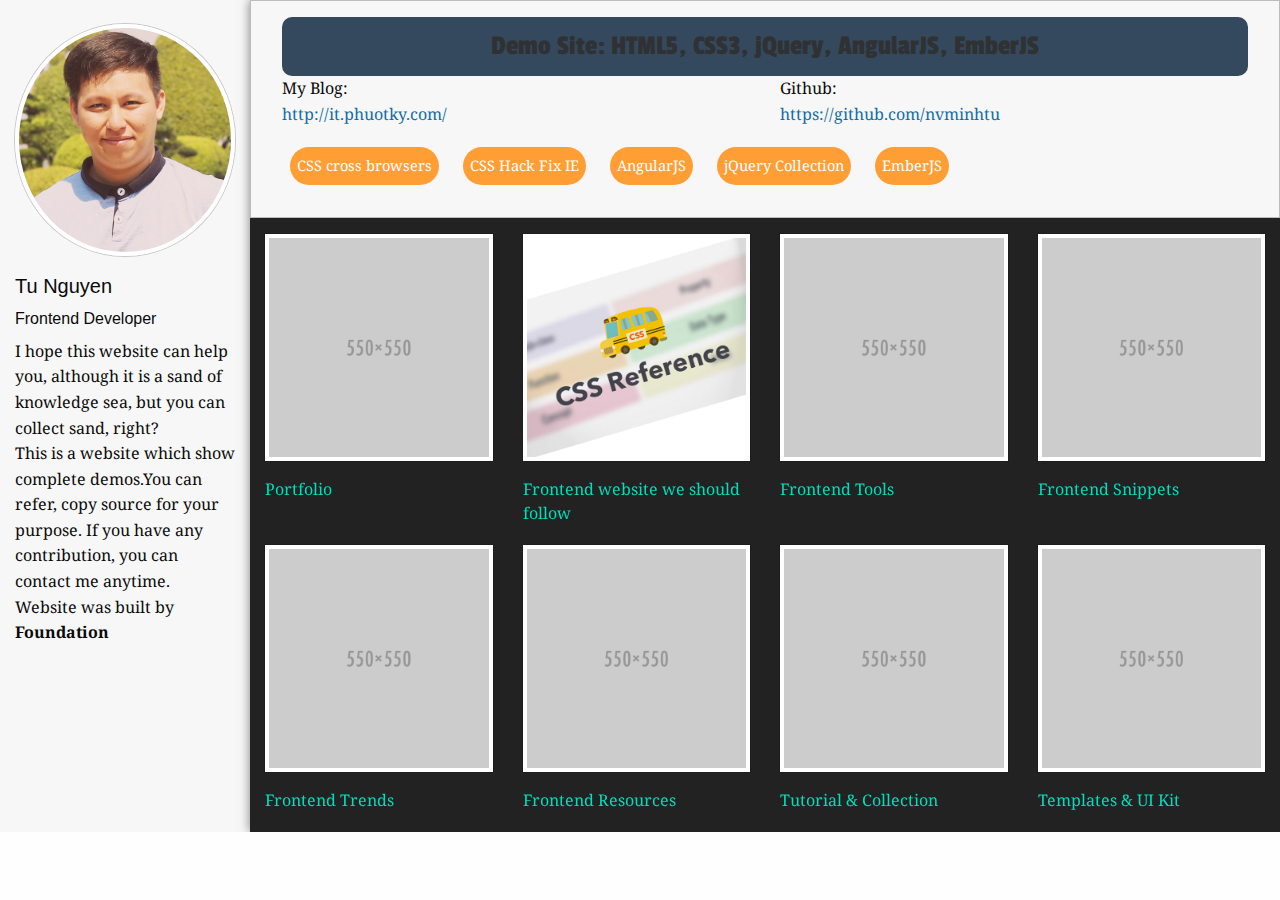
<file: index.html>
<!doctype html>
<html class="no-js" lang="en">
<head>
  <meta charset="utf-8"/>
  <meta name="viewport" content="width=device-width, initial-scale=1.0"/>
  <title>Website Demo HTML5, CSS3, jQuery, AngularJS | Tu Nguyen</title>
  <link rel="stylesheet" href="css/foundation.min.css">
  <link rel="stylesheet" href="css/style.css">
  <link href='https://fonts.googleapis.com/css?family=Passion+One' rel='stylesheet' type='text/css'>
  <link href='https://fonts.googleapis.com/css?family=Droid+Serif' rel='stylesheet' type='text/css'>
</head>
<body>
  <div class="off-canvas-wrapper">
    <div class="off-canvas-wrapper-inner" data-off-canvas-wrapper>
      <div class="off-canvas position-left reveal-for-large" id="my-info" data-off-canvas data-position="left">
        <div class="row column">
          <br>
          <img class="thumbnail" src="img/avatar-ao.png" height="582" width="550">
          <h5>Tu Nguyen</h5>
          <h6>Frontend Developer</h6>
          <p>I hope this website can help you, although it is a sand of knowledge sea, but you can collect sand, right?<br></p>
          <p>
            This is a website which show complete demos.You can refer, copy source for your purpose. If you have any contribution, you can contact me anytime. 
          </p>
          <p>Website was built by <strong>Foundation</strong></p>
          <!-- <p>My Name is Tu Nguyen. A guy loves mobile and website development.<br>
          I believe that with everyday practice will bring you go to a new level. <br><br>
          All in all I love UI/UX and website programming and it shows my works.</p> -->
          
        </div>
      </div>
      <div class="off-canvas-content" data-off-canvas-content>
        <div class="title-bar hide-for-large">
          <div class="title-bar-left">
            <button class="menu-icon" type="button" data-open="my-info"></button>
            <span class="title-bar-title">Tu Nguyen</span>
          </div>
        </div>
        <div class="callout primary">
          <div class="row column">
            <h1>Demo Site: HTML5, CSS3, jQuery, AngularJS, EmberJS</h1>
            <div class="row small-up-2 medium-up-2 large-up-2">
              <div class="column">
                <p><span>My Blog:</span><a href="http://it.phuotky.com/">http://it.phuotky.com/</a></p>
              </div>
              <div class="column">
                <p><span>Github:</span><a href="https://github.com/nvminhtu">https://github.com/nvminhtu</a></p>
              </div>
            </div>
            <div class="row small-up-1 medium-up-1 large-up-1">
              <div class="column">
                <ul class="tags-list">
                  <li><a href="/cross-browsers/">CSS cross browsers</a></li>
                  <li><a href="/css-hack-fix-ie/">CSS Hack Fix IE</a></li>
                  <li><a href="/angularjs/">AngularJS</a></li>
                  <li><a href="/jquery-collection/">jQuery Collection</a></li>
                  <li><a href="/emberjs/">EmberJS</a></li>
                </ul>
              </div>
            </div>
          </div>
        </div>
        <div class="row small-up-2 medium-up-3 large-up-4">
          <div class="column">
            <a href="#">
              <img class="thumbnail" src="img/img-demo-text.png">
              <span class="pjname">Portfolio</span>
            </a>
          </div>
          <div class="column">
            <a href="blog/frontend-website-follow.html">
              <img class="thumbnail" src="img/img-css_references.jpg">
              <span class="pjname">Frontend website we should follow</span>
            </a>
          </div>
          <div class="column">
            <a href="#">
              <img class="thumbnail" src="img/img-demo-text.png">
              <span class="pjname">Frontend Tools</span>
            </a>
          </div>
          <div class="column">
            <a href="#">
              <img class="thumbnail" src="img/img-demo-text.png">
              <span class="pjname">Frontend Snippets</span>
            </a>
          </div>
          <div class="column">
            <a href="#">
              <img class="thumbnail" src="img/img-demo-text.png">
              <span class="pjname">Frontend Trends</span>
            </a>
          </div>
          <div class="column">
            <a href="#">
              <img class="thumbnail" src="img/img-demo-text.png">
              <span class="pjname">Frontend Resources</span>
            </a>
          </div>
          <div class="column">
            <a href="#">
              <img class="thumbnail" src="img/img-demo-text.png">
              <span class="pjname">Tutorial &amp; Collection</span>
            </a>
          </div>
          <div class="column">
            <a href="#">
              <img class="thumbnail" src="img/img-demo-text.png">
              <span class="pjname">Templates &amp; UI Kit</span>
            </a>
          </div>
        </div>

      </div>
    </div>
    <script src="https://code.jquery.com/jquery-2.1.4.min.js"></script>
    <script src="http://dhbhdrzi4tiry.cloudfront.net/cdn/sites/foundation.js"></script>
    <script>
      $(document).foundation();
    </script>
  </body>
  </html>
</file>
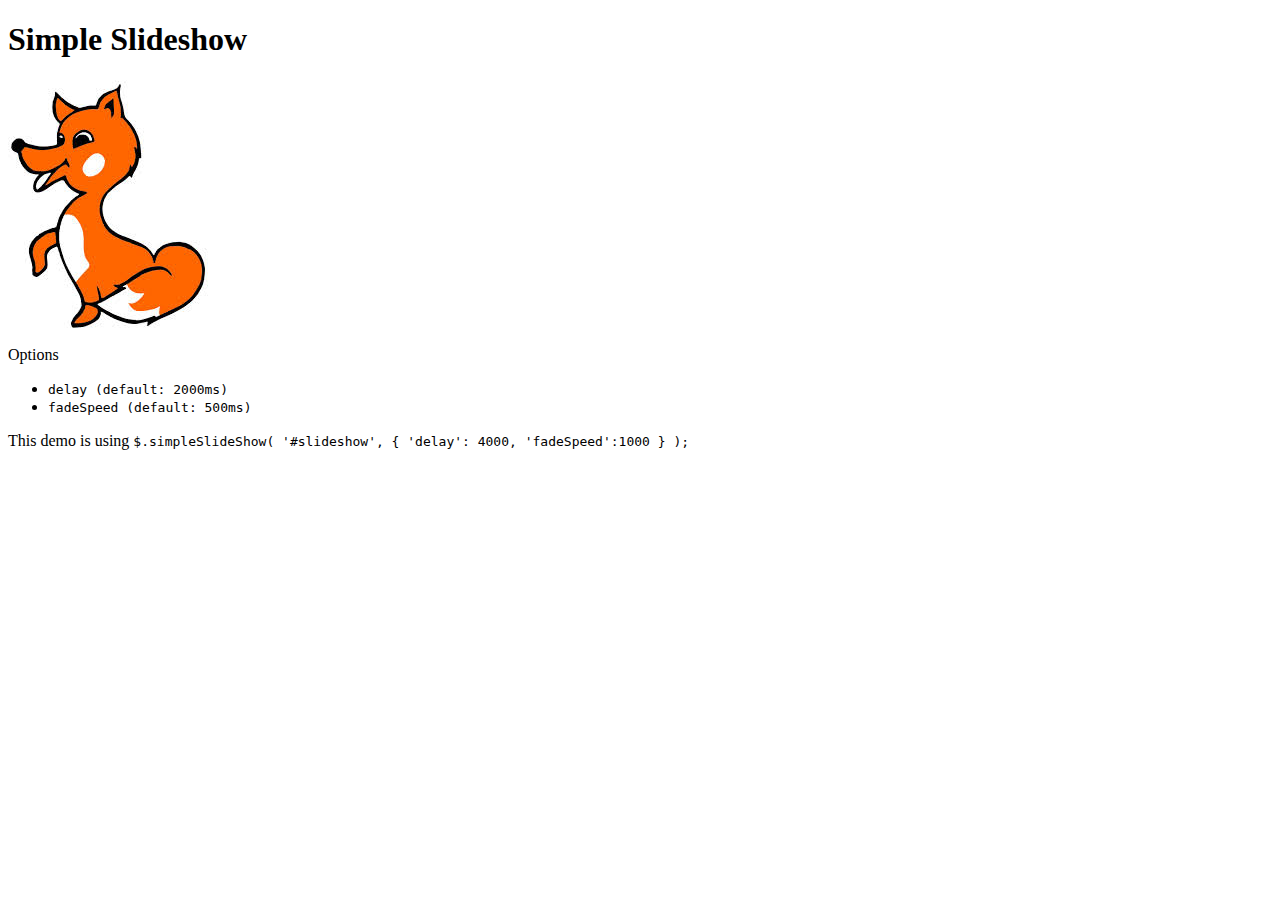
<file: 02-simple-slideshow/index.html>
<!DOCTYPE html>
<html lang="en">
<head>
	<meta charset="UTF-8">
	<title>jQuery Simple Slideshow plugin</title>
	<link rel="stylesheet" href="css/style.css">
</head>
<body>
	<h1>Simple Slideshow</h1>
	<div id="slideshow">
		<img src="img/img-slide-fox.jpg" height="252" width="200" alt="">
		<img src="img/img-slide-grafle.jpg" height="200" width="200" alt="">
		<img src="img/img-slide_elephant.gif" height="200" width="200" alt="">
		<img src="img/img-slide_cow.gif" height="200" width="200" alt="">
	<!-- /#slideshow --></div>
	<p>Options</p>
	<ul>
		<li>
			<code>delay (default: 2000ms)</code>
		</li>
		<li>
			<code>fadeSpeed (default: 500ms)</code>
		</li>
	</ul>
	<p>
		This demo is using
		<code>
			$.simpleSlideShow(
	  			'#slideshow', 
	  			{
	  				'delay': 4000,
	  				'fadeSpeed':1000
	  			}
	  		);	
		</code>
	</p>
	<script src="http://ajax.googleapis.com/ajax/libs/jquery/1.10.2/jquery.min.js"></script>
  	<script src="js/jquery.simpleSlideshow.js" type="text/javascript"></script>
  	<script type="text/javascript">
  		//$.simpleSlideShow('#slideshow');
  		$.simpleSlideShow(
  			'#slideshow', 
  			{
  				'delay': 4000,
  				'fadeSpeed':1000
  			}
  		);
  	</script>
</body>
</html>
</file>
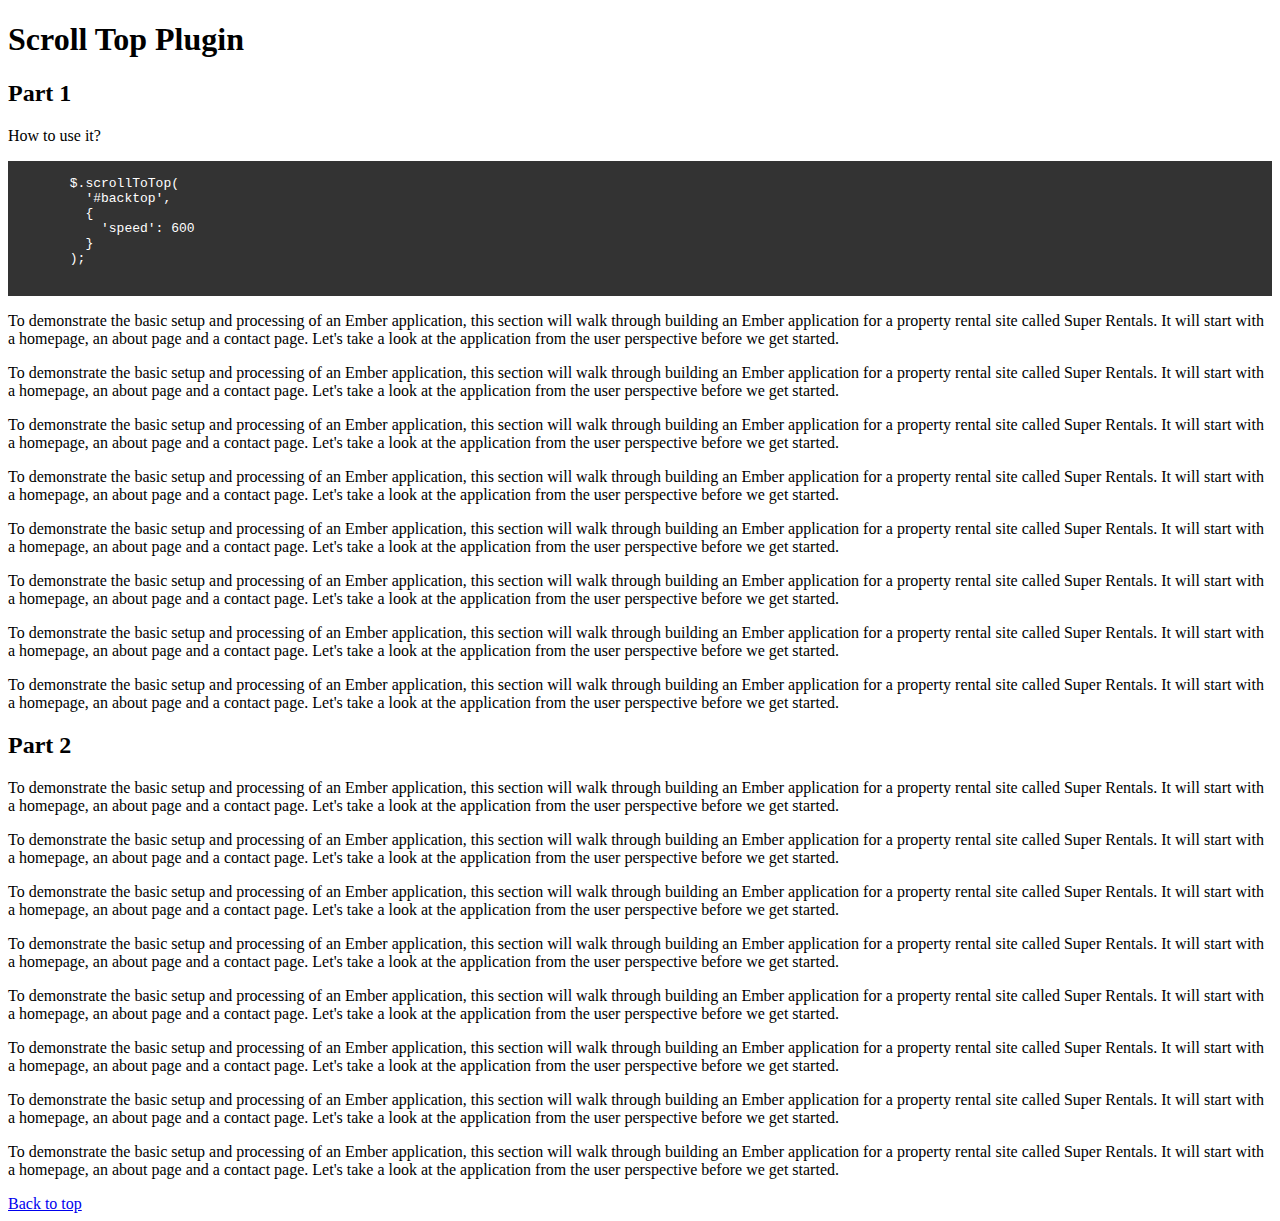
<file: 03-scroll-top/index.html>
<!DOCTYPE html>
<html lang="en">
<head>
	<meta charset="UTF-8">
	<title>jQuery Simple Slideshow plugin</title>
	<link rel="stylesheet" href="css/style.css">
  <link rel="stylesheet" href="../highlighter/dessert.css" />
</head>
<body>
	<h1>Scroll Top Plugin</h1>
  <h2>Part 1</h2>
  <p>How to use it?</p>
  <pre class="prettyprint">
      $.scrollToTop(
        '#backtop', 
        {
          'speed': 600
        }
      );
  </pre>
	<p>To demonstrate the basic setup and processing of an Ember application, this section will walk through building an Ember application for a property rental site called Super Rentals. It will start with a homepage, an about page and a contact page. Let's take a look at the application from the user perspective before we get started.</p>
  <p>To demonstrate the basic setup and processing of an Ember application, this section will walk through building an Ember application for a property rental site called Super Rentals. It will start with a homepage, an about page and a contact page. Let's take a look at the application from the user perspective before we get started.</p>
  <p>To demonstrate the basic setup and processing of an Ember application, this section will walk through building an Ember application for a property rental site called Super Rentals. It will start with a homepage, an about page and a contact page. Let's take a look at the application from the user perspective before we get started.</p>
  <p>To demonstrate the basic setup and processing of an Ember application, this section will walk through building an Ember application for a property rental site called Super Rentals. It will start with a homepage, an about page and a contact page. Let's take a look at the application from the user perspective before we get started.</p>
  <p>To demonstrate the basic setup and processing of an Ember application, this section will walk through building an Ember application for a property rental site called Super Rentals. It will start with a homepage, an about page and a contact page. Let's take a look at the application from the user perspective before we get started.</p>
  <p>To demonstrate the basic setup and processing of an Ember application, this section will walk through building an Ember application for a property rental site called Super Rentals. It will start with a homepage, an about page and a contact page. Let's take a look at the application from the user perspective before we get started.</p>
  <p>To demonstrate the basic setup and processing of an Ember application, this section will walk through building an Ember application for a property rental site called Super Rentals. It will start with a homepage, an about page and a contact page. Let's take a look at the application from the user perspective before we get started.</p>
  <p>To demonstrate the basic setup and processing of an Ember application, this section will walk through building an Ember application for a property rental site called Super Rentals. It will start with a homepage, an about page and a contact page. Let's take a look at the application from the user perspective before we get started.</p>
  <h2>Part 2</h2>
  <p>To demonstrate the basic setup and processing of an Ember application, this section will walk through building an Ember application for a property rental site called Super Rentals. It will start with a homepage, an about page and a contact page. Let's take a look at the application from the user perspective before we get started.</p>
  <p>To demonstrate the basic setup and processing of an Ember application, this section will walk through building an Ember application for a property rental site called Super Rentals. It will start with a homepage, an about page and a contact page. Let's take a look at the application from the user perspective before we get started.</p>
  <p>To demonstrate the basic setup and processing of an Ember application, this section will walk through building an Ember application for a property rental site called Super Rentals. It will start with a homepage, an about page and a contact page. Let's take a look at the application from the user perspective before we get started.</p>
  <p>To demonstrate the basic setup and processing of an Ember application, this section will walk through building an Ember application for a property rental site called Super Rentals. It will start with a homepage, an about page and a contact page. Let's take a look at the application from the user perspective before we get started.</p>
  <p>To demonstrate the basic setup and processing of an Ember application, this section will walk through building an Ember application for a property rental site called Super Rentals. It will start with a homepage, an about page and a contact page. Let's take a look at the application from the user perspective before we get started.</p>
  <p>To demonstrate the basic setup and processing of an Ember application, this section will walk through building an Ember application for a property rental site called Super Rentals. It will start with a homepage, an about page and a contact page. Let's take a look at the application from the user perspective before we get started.</p>
  <p>To demonstrate the basic setup and processing of an Ember application, this section will walk through building an Ember application for a property rental site called Super Rentals. It will start with a homepage, an about page and a contact page. Let's take a look at the application from the user perspective before we get started.</p>
  <p>To demonstrate the basic setup and processing of an Ember application, this section will walk through building an Ember application for a property rental site called Super Rentals. It will start with a homepage, an about page and a contact page. Let's take a look at the application from the user perspective before we get started.</p>
  <a href="#" id="backtop">Back to top</a>
	<script src="http://ajax.googleapis.com/ajax/libs/jquery/1.10.2/jquery.min.js"></script>
  <script src="js/jquery.scrollTop.js" type="text/javascript"></script>
  <script type="text/javascript">
      //$.scrollToTop('#backtop');
  		$.scrollToTop(
  			'#backtop', 
  			{
  				'speed': 600
  			}
  		);
  </script>
  <script src="../highlighter/prettify.js"></script>
</body>
</html>
</file>
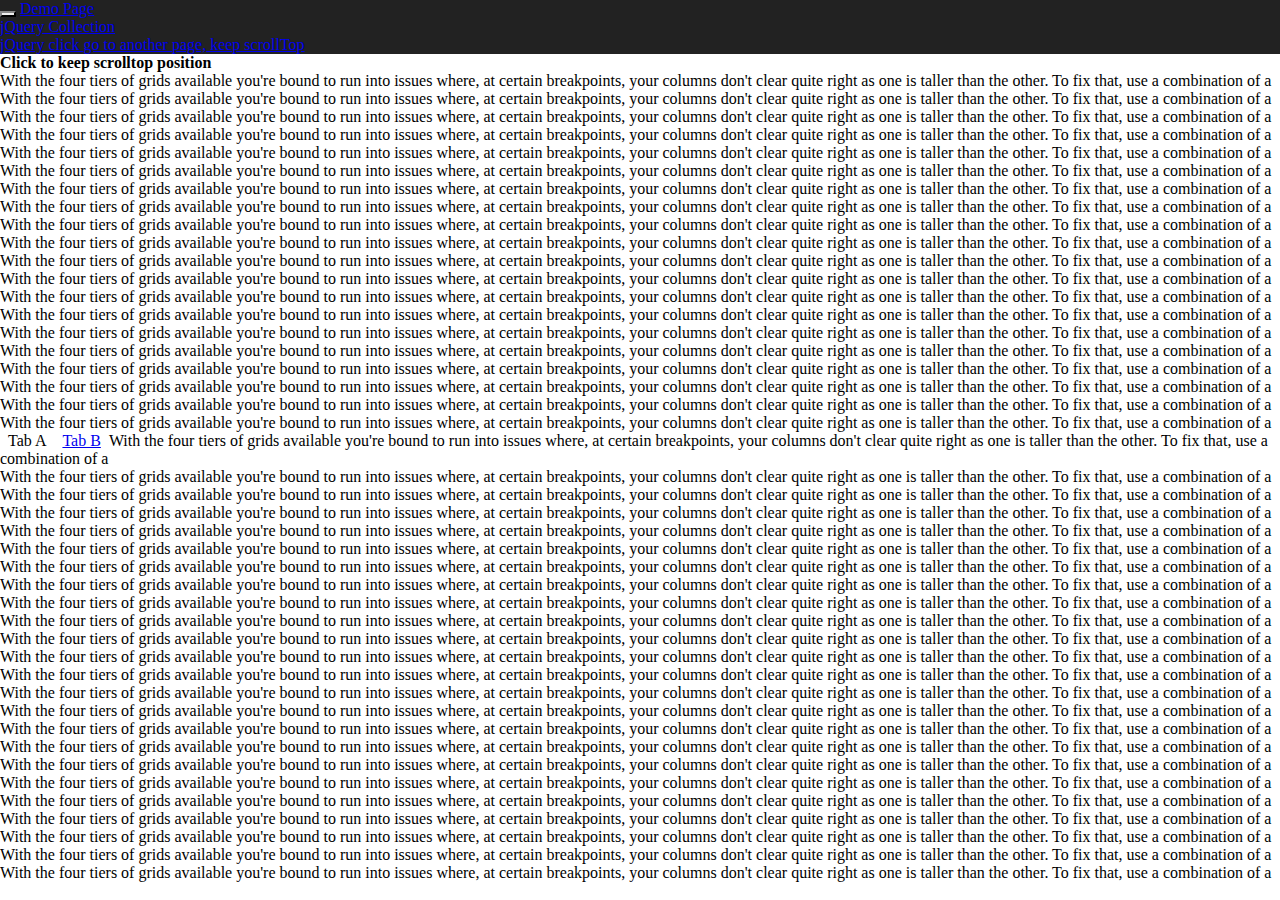
<file: 08-click-keep-scrolltop/index.html>
<!DOCTYPE html>
<html lang="en">
<head>
	<meta charset="UTF-8">
	<title>jQuery Fixed top Menu</title>
  <link rel="stylesheet" href="../highlighter/dessert.css" />
  <!-- Optional theme -->
  <!-- Latest compiled and minified CSS -->
  <link rel="stylesheet" href="https://maxcdn.bootstrapcdn.com/bootstrap/3.3.6/css/bootstrap.min.css" integrity="sha384-1q8mTJOASx8j1Au+a5WDVnPi2lkFfwwEAa8hDDdjZlpLegxhjVME1fgjWPGmkzs7" crossorigin="anonymous">
 
  <link rel="stylesheet" href="css/style.css">
</head>
<body>
  <nav class="navbar navbar-inverse">
    <div class="container-fluid">
      <div class="navbar-header">
        <button type="button" class="navbar-toggle" data-toggle="collapse" data-target="#myNavbar">
          <span class="icon-bar"></span>
          <span class="icon-bar"></span>
          <span class="icon-bar"></span>                        
        </button>
        <a class="navbar-brand" href="#">Demo Page</a>
      </div>
      <div class="collapse navbar-collapse" id="myNavbar">
        <ul class="nav navbar-nav">
          <li><a href="/jquery-collection/">jQuery Collection</a></li>
          <li class="active"><a href="/jquery-collection/08-click-keep-scrolltop/index.html">jQuery click go to another page, keep scrollTop</a></li>
        </ul>
      </div>
    </div>
  <!-- /.navbar navbar-inverse --></nav>

  <div class="jumbotron">
    <div class="container text-center">
      <h1>Click to keep scrolltop position</h1>
    </div>
  </div>
  
  <div class="container-fluid">
    <div class="row">
      <div class="col-xs-12 col-md-12 col-sm-12">
        <div class="cookguide">
          <p>With the four tiers of grids available you're bound to run into issues where, at certain breakpoints, your columns don't clear quite right as one is taller than the other. To fix that, use a combination of a</p>
          <p>With the four tiers of grids available you're bound to run into issues where, at certain breakpoints, your columns don't clear quite right as one is taller than the other. To fix that, use a combination of a</p>
          <p>With the four tiers of grids available you're bound to run into issues where, at certain breakpoints, your columns don't clear quite right as one is taller than the other. To fix that, use a combination of a</p>
          <p>With the four tiers of grids available you're bound to run into issues where, at certain breakpoints, your columns don't clear quite right as one is taller than the other. To fix that, use a combination of a</p>
          <p>With the four tiers of grids available you're bound to run into issues where, at certain breakpoints, your columns don't clear quite right as one is taller than the other. To fix that, use a combination of a</p>
          <p>With the four tiers of grids available you're bound to run into issues where, at certain breakpoints, your columns don't clear quite right as one is taller than the other. To fix that, use a combination of a</p>
          <p>With the four tiers of grids available you're bound to run into issues where, at certain breakpoints, your columns don't clear quite right as one is taller than the other. To fix that, use a combination of a</p>
          <p>With the four tiers of grids available you're bound to run into issues where, at certain breakpoints, your columns don't clear quite right as one is taller than the other. To fix that, use a combination of a</p>
          <p>With the four tiers of grids available you're bound to run into issues where, at certain breakpoints, your columns don't clear quite right as one is taller than the other. To fix that, use a combination of a</p>
          <p>With the four tiers of grids available you're bound to run into issues where, at certain breakpoints, your columns don't clear quite right as one is taller than the other. To fix that, use a combination of a</p>
          <p>With the four tiers of grids available you're bound to run into issues where, at certain breakpoints, your columns don't clear quite right as one is taller than the other. To fix that, use a combination of a</p>
          <p>With the four tiers of grids available you're bound to run into issues where, at certain breakpoints, your columns don't clear quite right as one is taller than the other. To fix that, use a combination of a</p>
          <p>With the four tiers of grids available you're bound to run into issues where, at certain breakpoints, your columns don't clear quite right as one is taller than the other. To fix that, use a combination of a</p>
          <p>With the four tiers of grids available you're bound to run into issues where, at certain breakpoints, your columns don't clear quite right as one is taller than the other. To fix that, use a combination of a</p>
          <p>With the four tiers of grids available you're bound to run into issues where, at certain breakpoints, your columns don't clear quite right as one is taller than the other. To fix that, use a combination of a</p>
          <p>With the four tiers of grids available you're bound to run into issues where, at certain breakpoints, your columns don't clear quite right as one is taller than the other. To fix that, use a combination of a</p>
          <p>With the four tiers of grids available you're bound to run into issues where, at certain breakpoints, your columns don't clear quite right as one is taller than the other. To fix that, use a combination of a</p>
          <p>With the four tiers of grids available you're bound to run into issues where, at certain breakpoints, your columns don't clear quite right as one is taller than the other. To fix that, use a combination of a</p>
          <p>With the four tiers of grids available you're bound to run into issues where, at certain breakpoints, your columns don't clear quite right as one is taller than the other. To fix that, use a combination of a</p>
          <p>With the four tiers of grids available you're bound to run into issues where, at certain breakpoints, your columns don't clear quite right as one is taller than the other. To fix that, use a combination of a</p>
        <!-- /.cookguide --></div>
        <ul class="cooktab" id="tabs">
          <li><span class="btn btn btn-primary">Tab A</span></li>
          <li><a class="btn btn btn-primary" href="index2.html" role="button">Tab B</a></li>
        </ul>
      </div>
      <div class="col-xs-12 col-md-12 col-sm-12">
        <div class="cookguide">
          <p>With the four tiers of grids available you're bound to run into issues where, at certain breakpoints, your columns don't clear quite right as one is taller than the other. To fix that, use a combination of a</p>
          <p>With the four tiers of grids available you're bound to run into issues where, at certain breakpoints, your columns don't clear quite right as one is taller than the other. To fix that, use a combination of a</p>
          <p>With the four tiers of grids available you're bound to run into issues where, at certain breakpoints, your columns don't clear quite right as one is taller than the other. To fix that, use a combination of a</p>
          <p>With the four tiers of grids available you're bound to run into issues where, at certain breakpoints, your columns don't clear quite right as one is taller than the other. To fix that, use a combination of a</p>
          <p>With the four tiers of grids available you're bound to run into issues where, at certain breakpoints, your columns don't clear quite right as one is taller than the other. To fix that, use a combination of a</p>
          <p>With the four tiers of grids available you're bound to run into issues where, at certain breakpoints, your columns don't clear quite right as one is taller than the other. To fix that, use a combination of a</p>
          <p>With the four tiers of grids available you're bound to run into issues where, at certain breakpoints, your columns don't clear quite right as one is taller than the other. To fix that, use a combination of a</p>
          <p>With the four tiers of grids available you're bound to run into issues where, at certain breakpoints, your columns don't clear quite right as one is taller than the other. To fix that, use a combination of a</p>
          <p>With the four tiers of grids available you're bound to run into issues where, at certain breakpoints, your columns don't clear quite right as one is taller than the other. To fix that, use a combination of a</p>
          <p>With the four tiers of grids available you're bound to run into issues where, at certain breakpoints, your columns don't clear quite right as one is taller than the other. To fix that, use a combination of a</p>
          <p>With the four tiers of grids available you're bound to run into issues where, at certain breakpoints, your columns don't clear quite right as one is taller than the other. To fix that, use a combination of a</p>
          <p>With the four tiers of grids available you're bound to run into issues where, at certain breakpoints, your columns don't clear quite right as one is taller than the other. To fix that, use a combination of a</p>
          <p>With the four tiers of grids available you're bound to run into issues where, at certain breakpoints, your columns don't clear quite right as one is taller than the other. To fix that, use a combination of a</p>
          <p>With the four tiers of grids available you're bound to run into issues where, at certain breakpoints, your columns don't clear quite right as one is taller than the other. To fix that, use a combination of a</p>
          <p>With the four tiers of grids available you're bound to run into issues where, at certain breakpoints, your columns don't clear quite right as one is taller than the other. To fix that, use a combination of a</p>
          <p>With the four tiers of grids available you're bound to run into issues where, at certain breakpoints, your columns don't clear quite right as one is taller than the other. To fix that, use a combination of a</p>
          <p>With the four tiers of grids available you're bound to run into issues where, at certain breakpoints, your columns don't clear quite right as one is taller than the other. To fix that, use a combination of a</p>
          <p>With the four tiers of grids available you're bound to run into issues where, at certain breakpoints, your columns don't clear quite right as one is taller than the other. To fix that, use a combination of a</p>
          <p>With the four tiers of grids available you're bound to run into issues where, at certain breakpoints, your columns don't clear quite right as one is taller than the other. To fix that, use a combination of a</p>
          <p>With the four tiers of grids available you're bound to run into issues where, at certain breakpoints, your columns don't clear quite right as one is taller than the other. To fix that, use a combination of a</p>
        <!-- /.cookguide --></div>
         <p>With the four tiers of grids available you're bound to run into issues where, at certain breakpoints, your columns don't clear quite right as one is taller than the other. To fix that, use a combination of a</p>
          <p>With the four tiers of grids available you're bound to run into issues where, at certain breakpoints, your columns don't clear quite right as one is taller than the other. To fix that, use a combination of a</p>
          <p>With the four tiers of grids available you're bound to run into issues where, at certain breakpoints, your columns don't clear quite right as one is taller than the other. To fix that, use a combination of a</p>
          <p>With the four tiers of grids available you're bound to run into issues where, at certain breakpoints, your columns don't clear quite right as one is taller than the other. To fix that, use a combination of a</p>
      </div>
      <!-- /.row --></div>
  <!-- /.container-flui --></div>

  <script src="http://ajax.googleapis.com/ajax/libs/jquery/1.10.2/jquery.min.js"></script>
  <!-- Latest compiled and minified JavaScript -->
  <script src="https://maxcdn.bootstrapcdn.com/bootstrap/3.3.6/js/bootstrap.min.js" integrity="sha384-0mSbJDEHialfmuBBQP6A4Qrprq5OVfW37PRR3j5ELqxss1yVqOtnepnHVP9aJ7xS" crossorigin="anonymous"></script>
  <script src="js/scroll-sneak.js" type="text/javascript"></script>
  <script src="js/jquery.keepScrollTop.js" type="text/javascript"></script>
  <script src="../highlighter/prettify.js"></script>
</body>
</html>
</file>
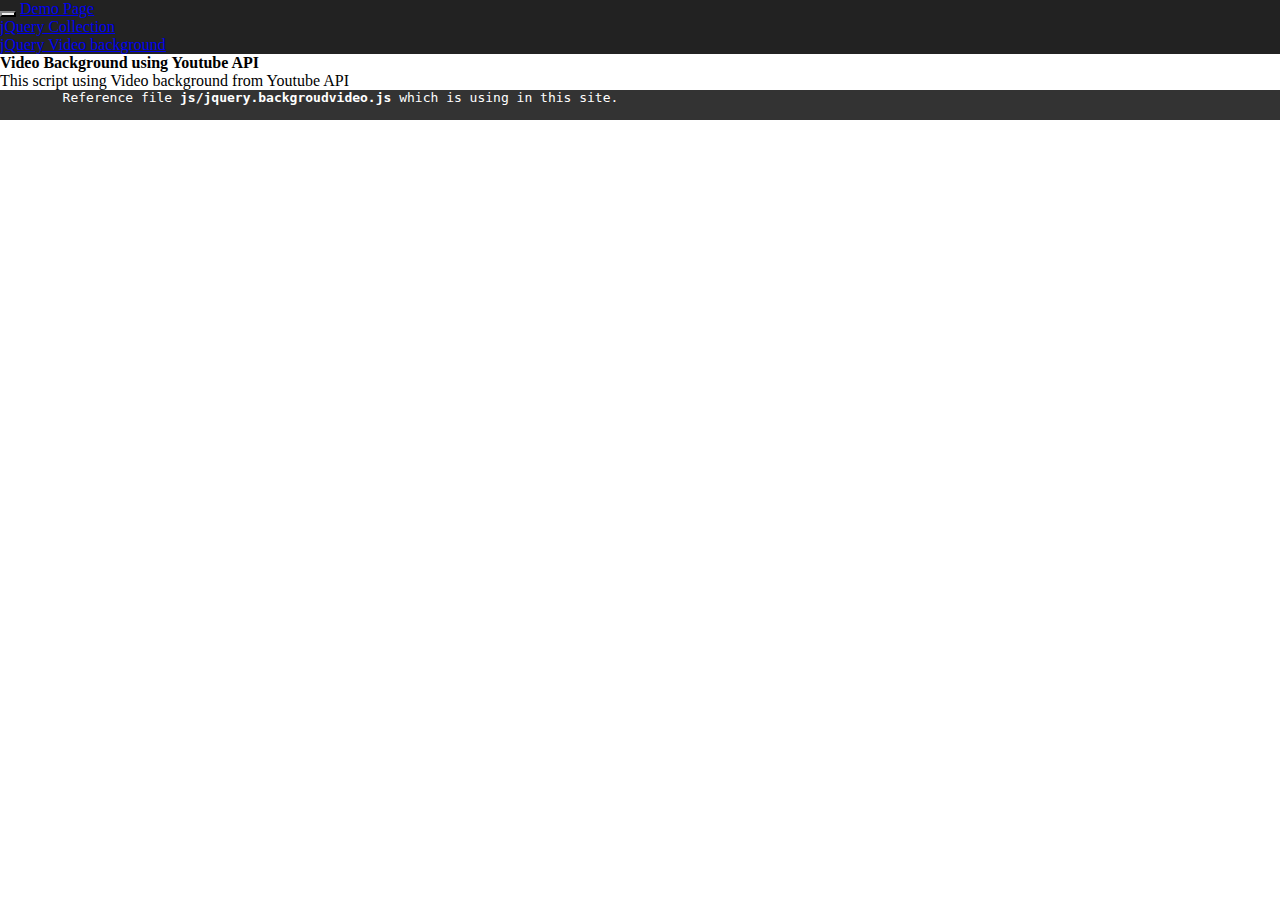
<file: 12-jquery-video-background/index.html>
<!DOCTYPE html>
<html lang="en">
<head>
	<meta charset="UTF-8">
	<title>jQuery Video background</title>
  <link rel="stylesheet" href="../highlighter/dessert.css" />
  <!-- Optional theme -->
  <!-- Latest compiled and minified CSS -->
  <link rel="stylesheet" href="https://maxcdn.bootstrapcdn.com/bootstrap/3.3.6/css/bootstrap.min.css" integrity="sha384-1q8mTJOASx8j1Au+a5WDVnPi2lkFfwwEAa8hDDdjZlpLegxhjVME1fgjWPGmkzs7" crossorigin="anonymous">
 
  <link rel="stylesheet" href="css/style.css">
</head>
<body>
  <nav class="navbar navbar-inverse">
    <div class="container-fluid">
      <div class="navbar-header">
        <button type="button" class="navbar-toggle" data-toggle="collapse" data-target="#myNavbar">
          <span class="icon-bar"></span>
          <span class="icon-bar"></span>
          <span class="icon-bar"></span>                        
        </button>
        <a class="navbar-brand" href="#">Demo Page</a>
      </div>
      <div class="collapse navbar-collapse" id="myNavbar">
        <ul class="nav navbar-nav">
          <li class="active"><a href="/jquery-collection/">jQuery Collection</a></li>
          <li class="active"><a href="/jquery-collection/12-jquery-video-background/index.html">jQuery Video background</a></li>
        </ul>
      </div>
    </div>
  <!-- /.navbar navbar-inverse --></nav>

  <div class="jumbotron">
    <div class="container text-center">
      <h1 id="top">Video Background using Youtube API</h1>
      <p>This script using Video background from Youtube API</p>
      <pre class="prettyprint">
        Reference file <strong>js/jquery.backgroudvideo.js</strong> which is using in this site.
      </pre>
    </div>
  </div>
  
  <div class="container-flui">
    <div class="main_video">
      <div id="bros_player">
        <div id="bros_video"><!-- /#bros_video --></div>
        <div class="video_overlay">
            <div class="controler">
              <a href="#" class="sound_ico"><img src="img/ico-volume_off.png" height="29" width="23" alt="Mute"></a>
            <!-- /.controler --></div>
          <!-- /.video_overlay --></div>
      <!-- /#bros_player --></div>
    <!-- /.main_video --></div>
  <!-- /.container-flui --></div>

  <script src="http://ajax.googleapis.com/ajax/libs/jquery/1.10.2/jquery.min.js"></script>
  <!-- Latest compiled and minified JavaScript -->
  <script src="https://maxcdn.bootstrapcdn.com/bootstrap/3.3.6/js/bootstrap.min.js" integrity="sha384-0mSbJDEHialfmuBBQP6A4Qrprq5OVfW37PRR3j5ELqxss1yVqOtnepnHVP9aJ7xS" crossorigin="anonymous"></script>
  <script src="js/jquery.backgroudvideo.js" type="text/javascript"></script>
  <script src="../highlighter/prettify.js"></script>
</body>
</html>
</file>
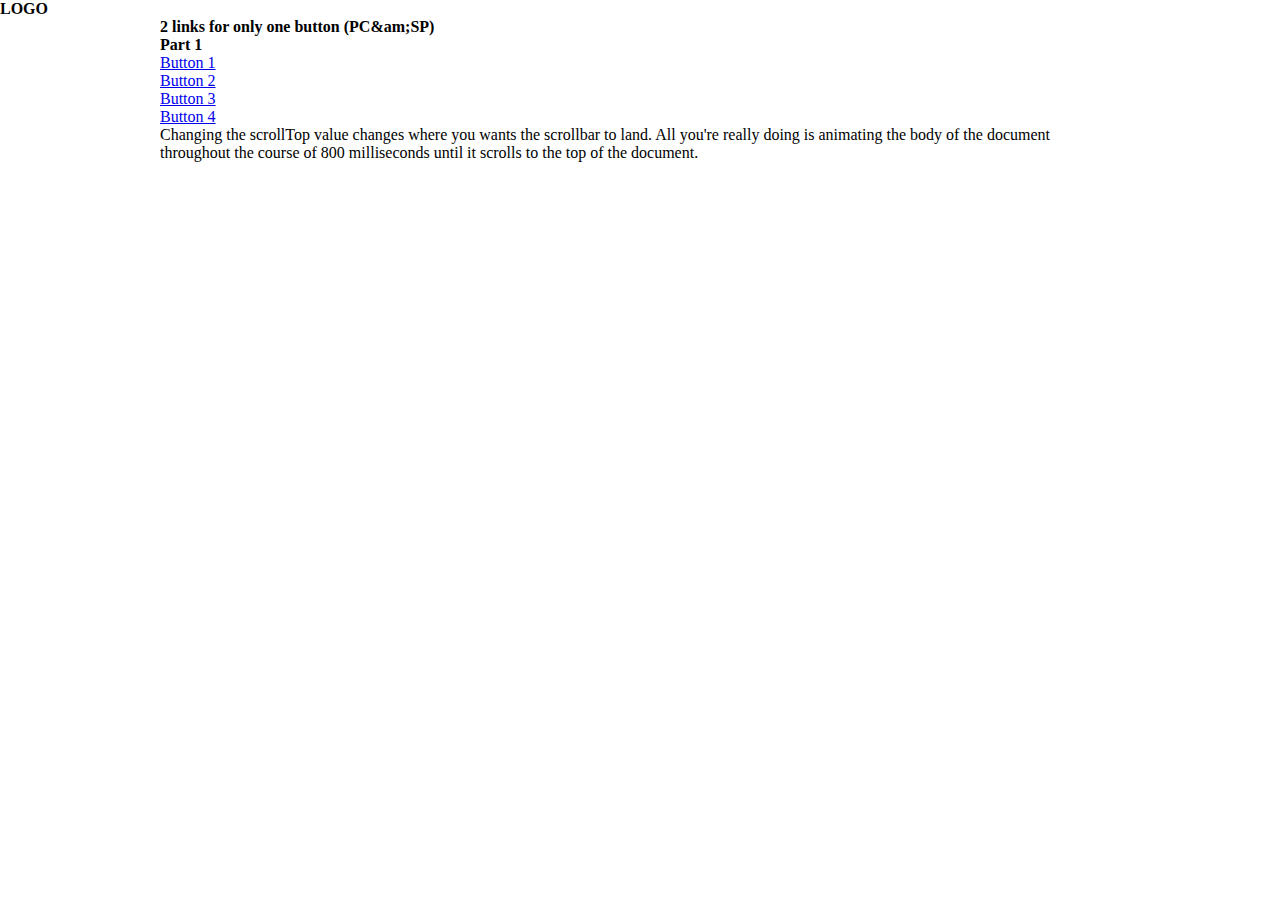
<file: 13-jquery-2-links/index.html>
<!DOCTYPE html>
<html lang="en">
<head>
	<meta charset="UTF-8">
	<title>jQuery Fixed top Menu</title>
	<link rel="stylesheet" href="css/style.css">
  <link rel="stylesheet" href="../highlighter/dessert.css" />
</head>
<body>
  <div id="header">
    <h1 id="top">LOGO</h1>
  <!-- /#header --></div>
  <div class="container">
	  <h1 id="top">2 links for only one button (PC&am;SP)</h1>
    <div id="part-01">
      <h3>Part 1</h3>
      <ul>
        <li><a class="pc_sp_link" href="/register-form/">Button 1</a></li>
        <li><a class="pc_sp_link" href="/register-user/">Button 2</a></li>
        <li><a class="pc_sp_link" href="/register-poster/">Button 3</a></li>
        <li><a class="pc_sp_link" href="/register-guide/">Button 4</a></li>
        <p>Changing the scrollTop value changes where you wants the scrollbar to land. All you're really doing is animating the body of the document throughout the course of 800 milliseconds until it scrolls to the top of the document.</p>
      </ul>
    <!-- /#part-01 --></div>

  <!-- /.container --></div>

	<script src="http://ajax.googleapis.com/ajax/libs/jquery/1.10.2/jquery.min.js"></script>
  <script src="js/pc2splinks.js" type="text/javascript"></script>
  <script src="../highlighter/prettify.js"></script>
</body>
</html>
</file>
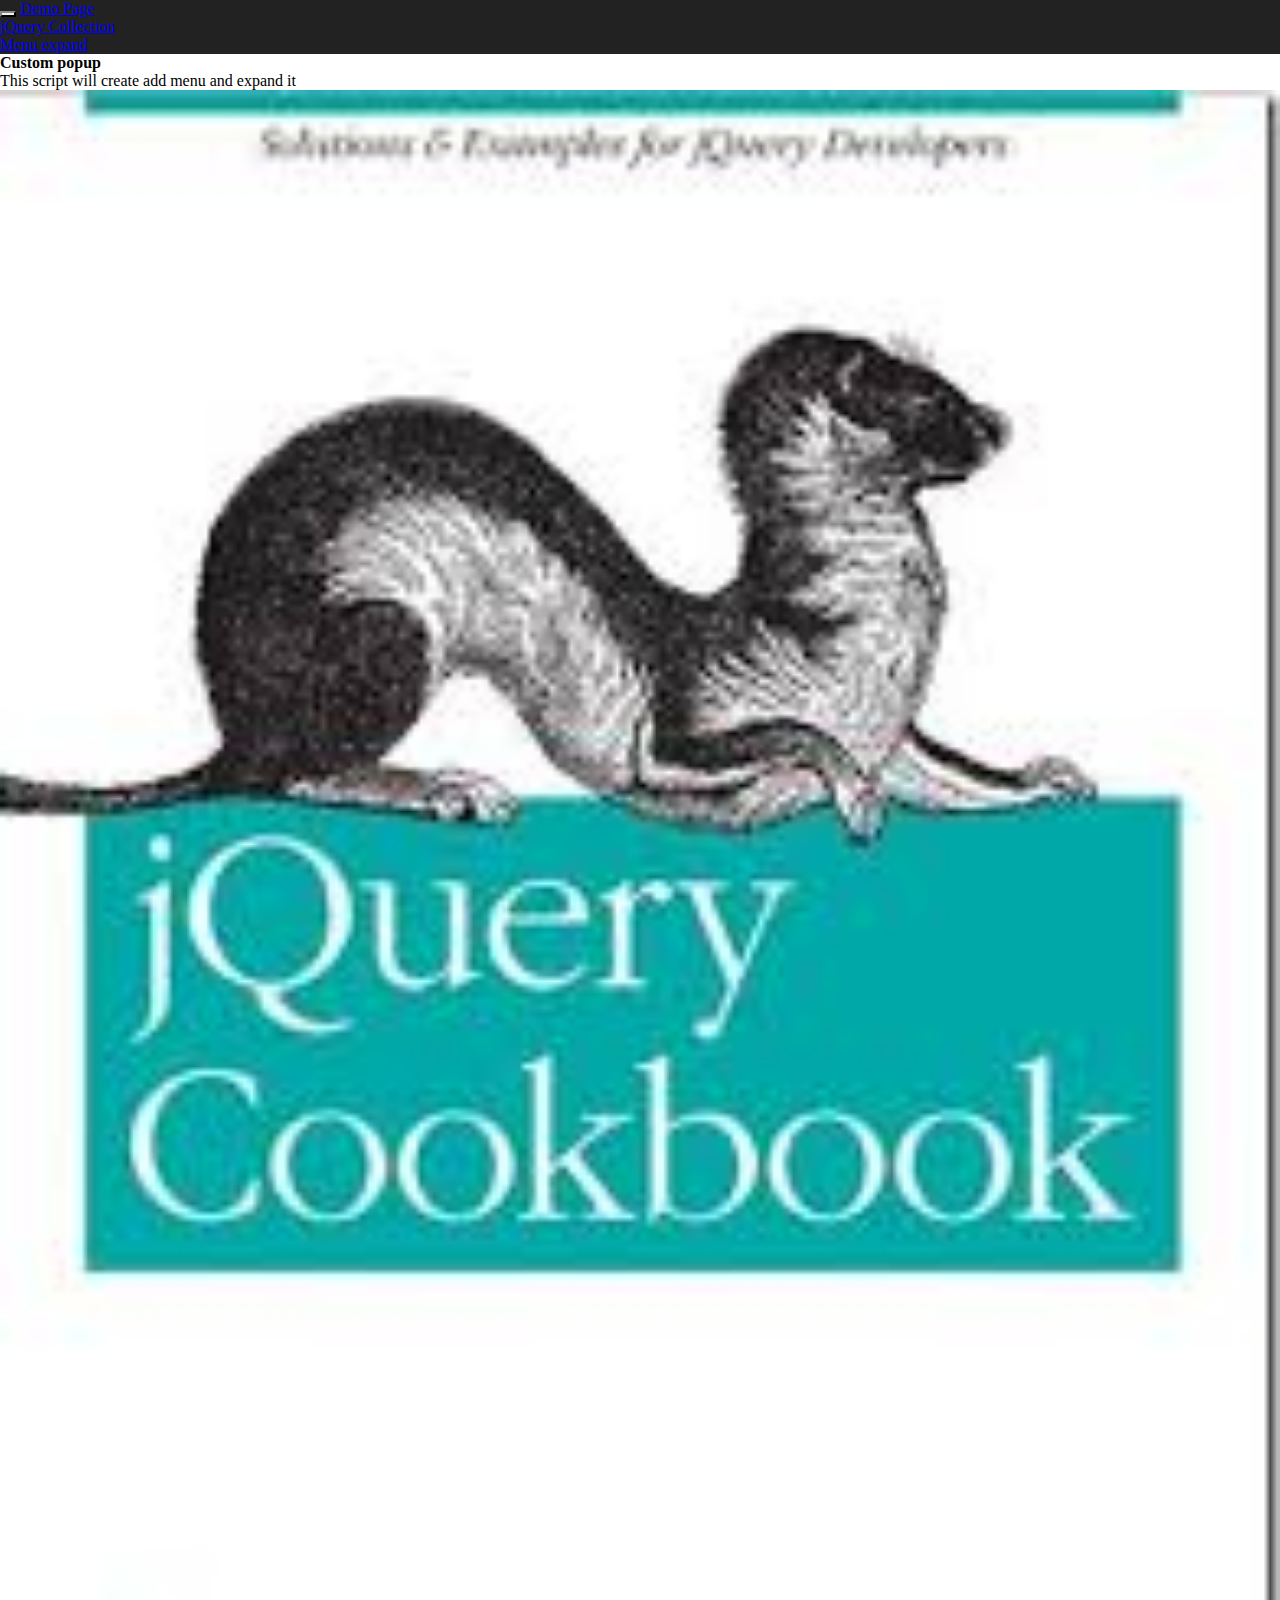
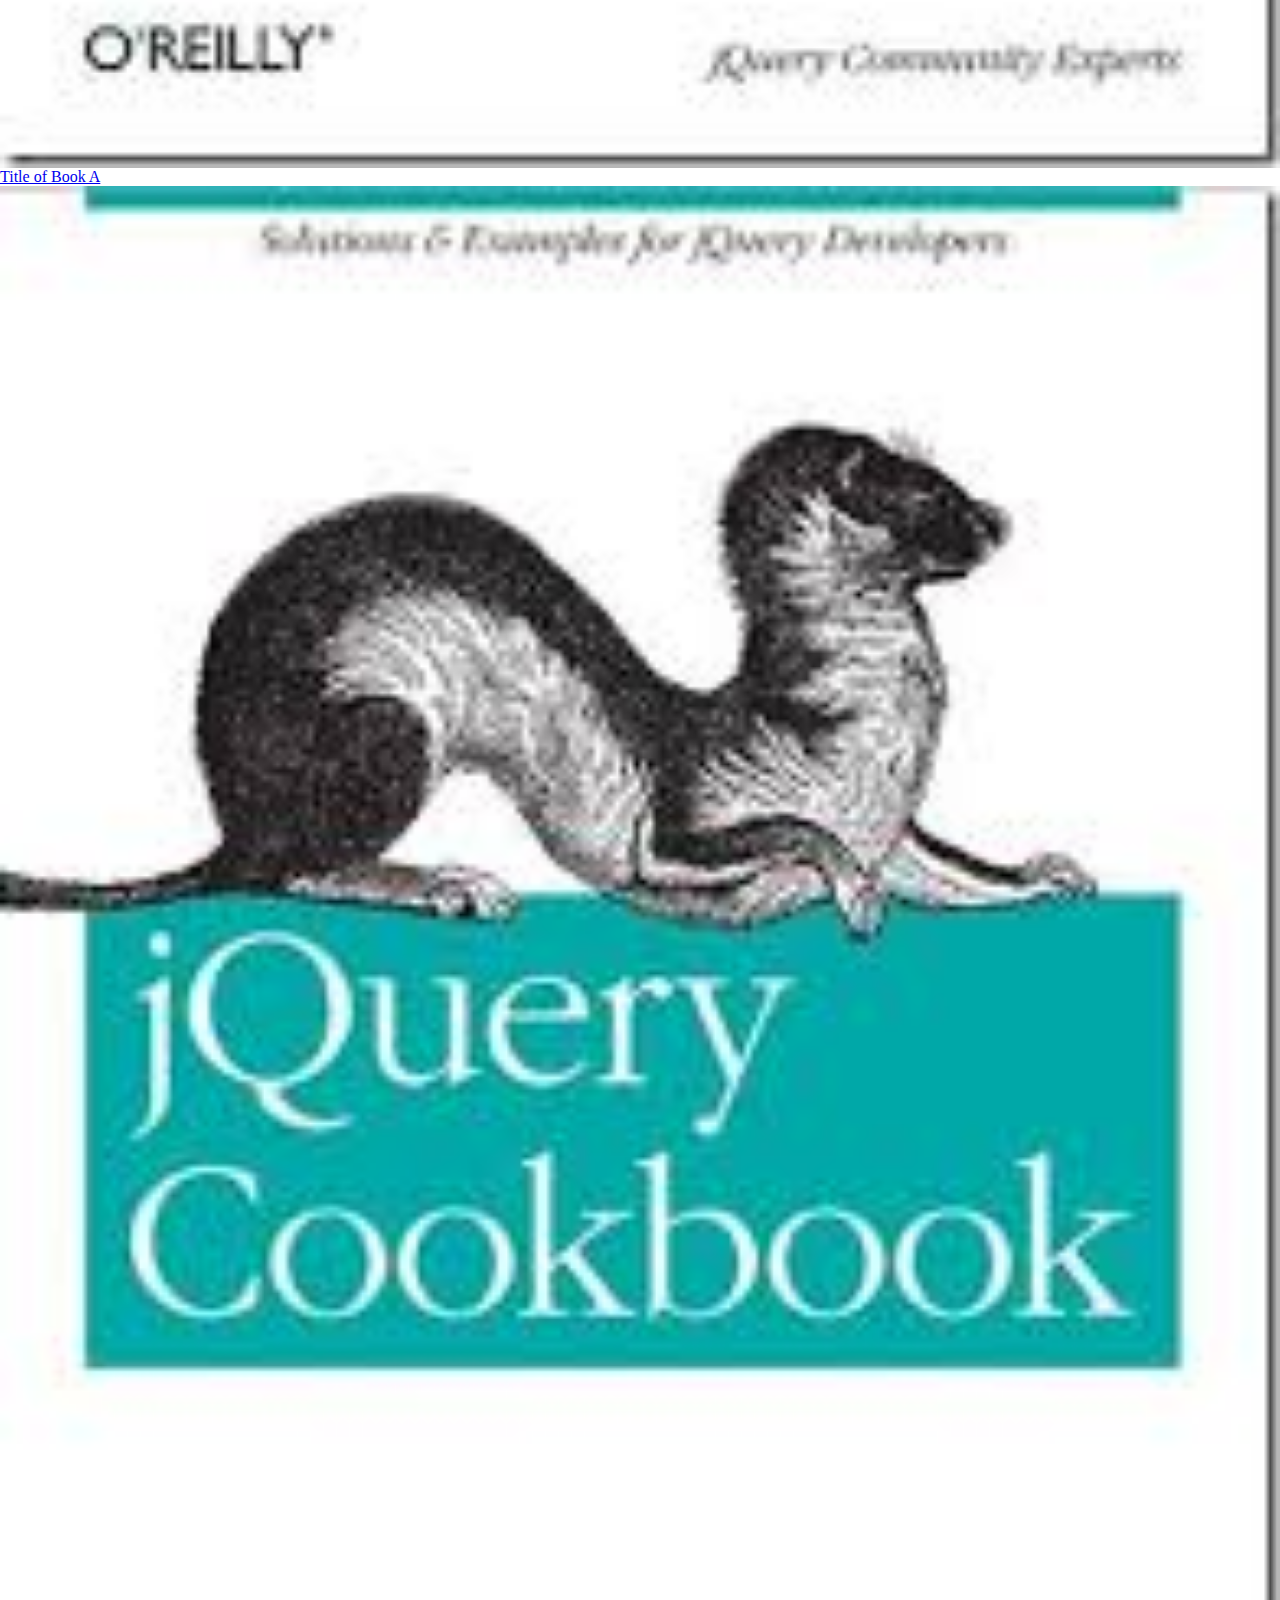
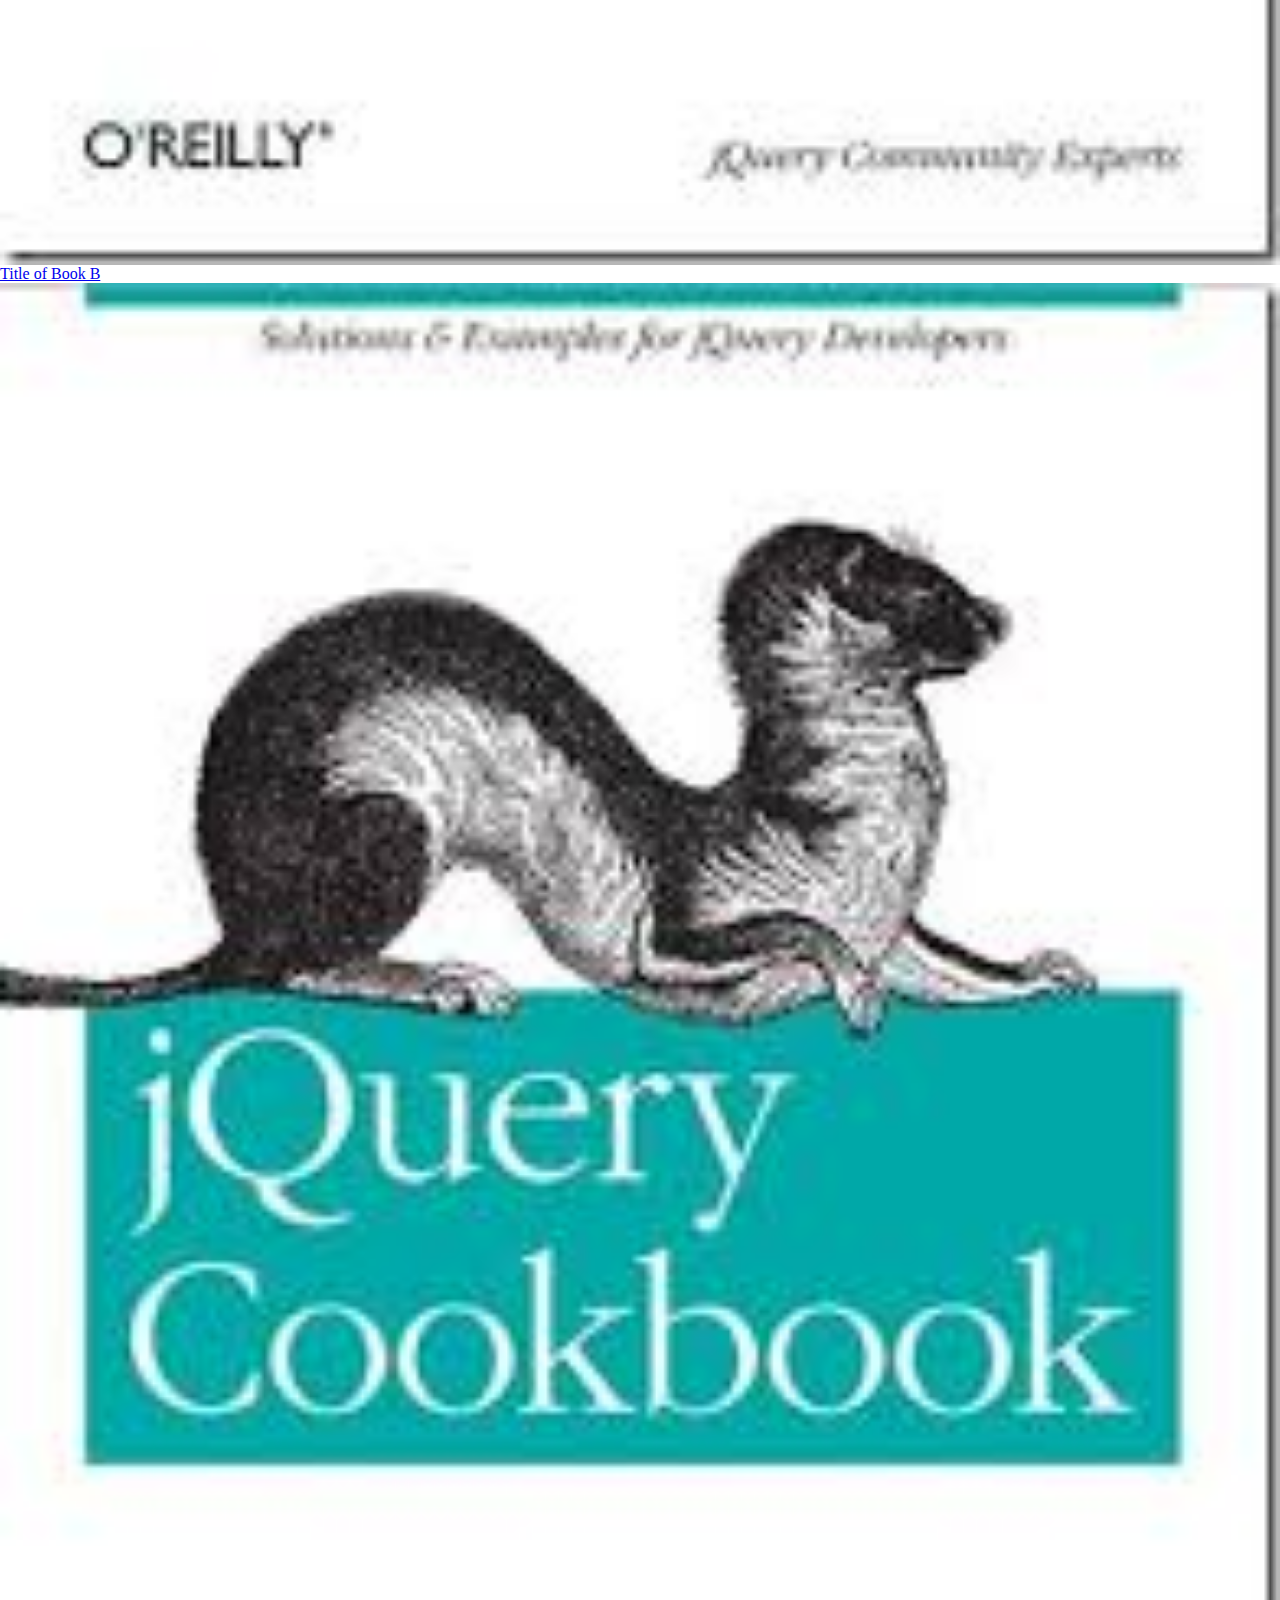
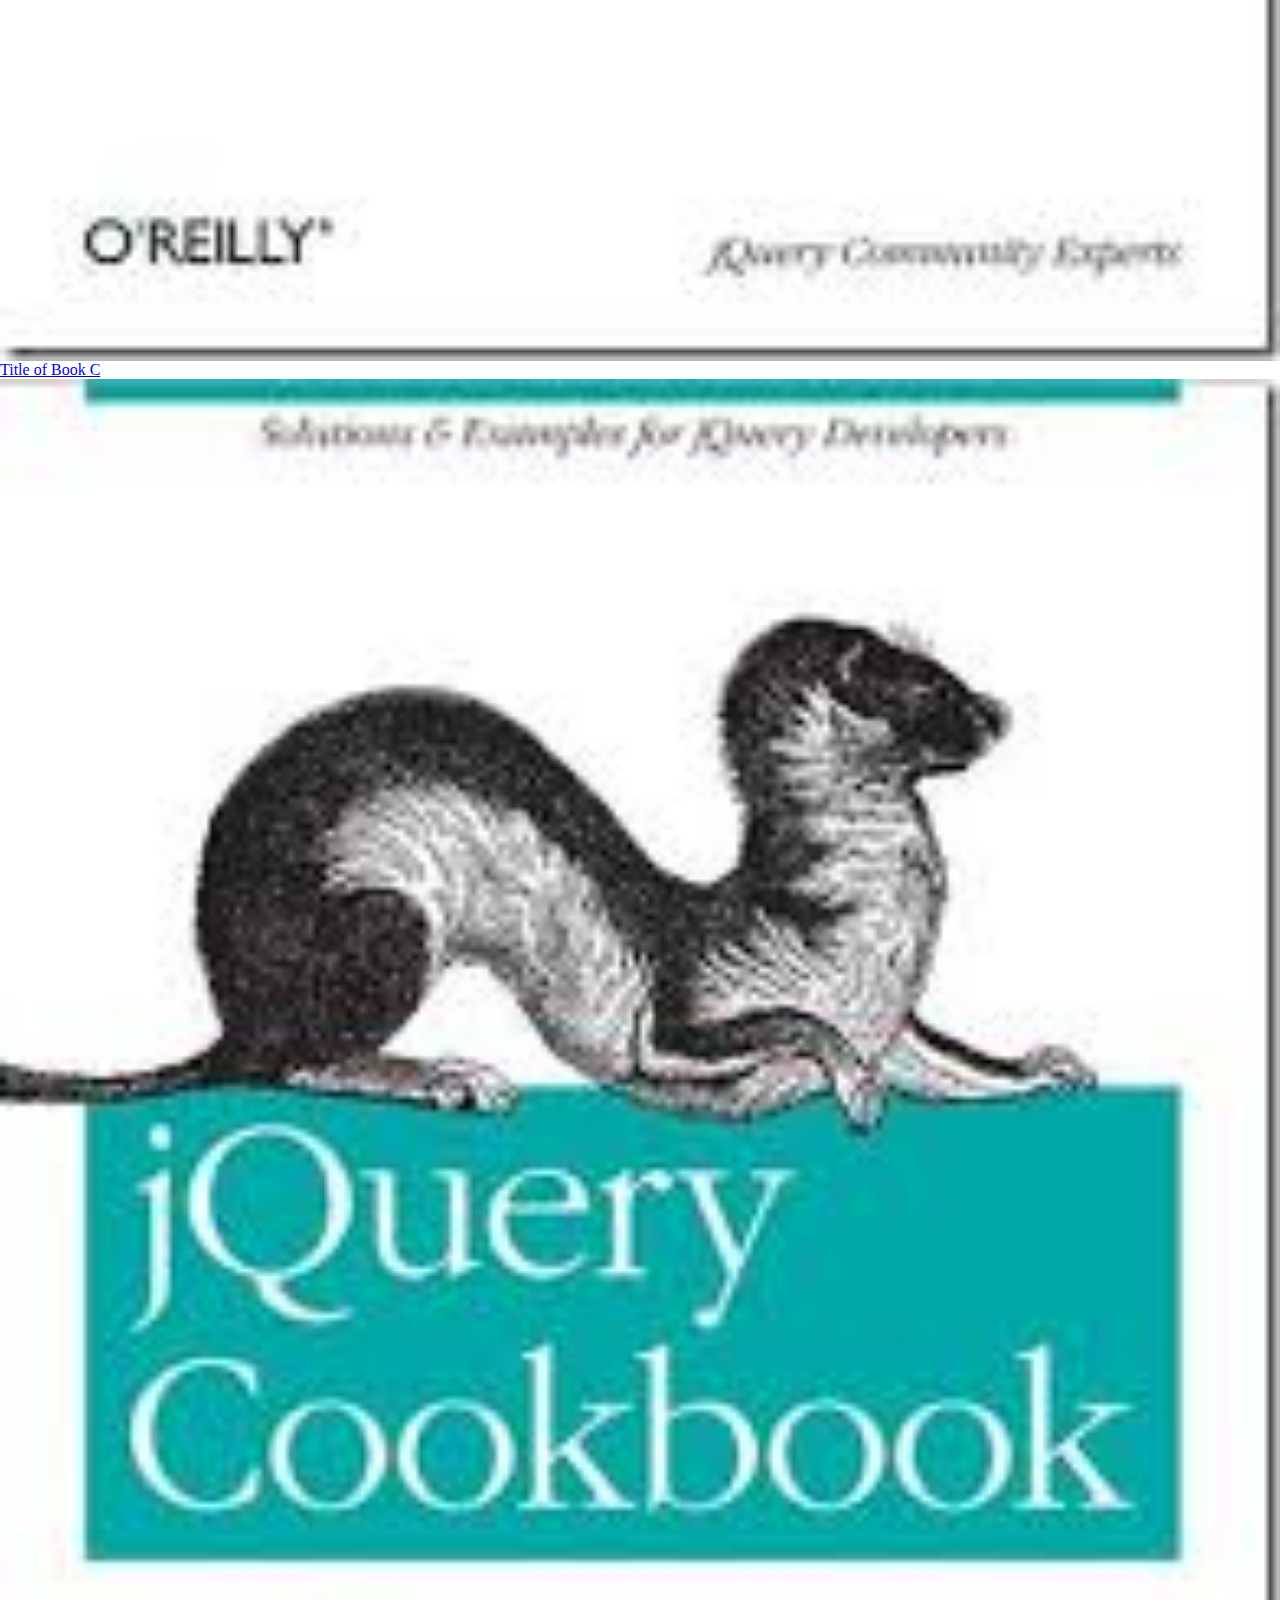
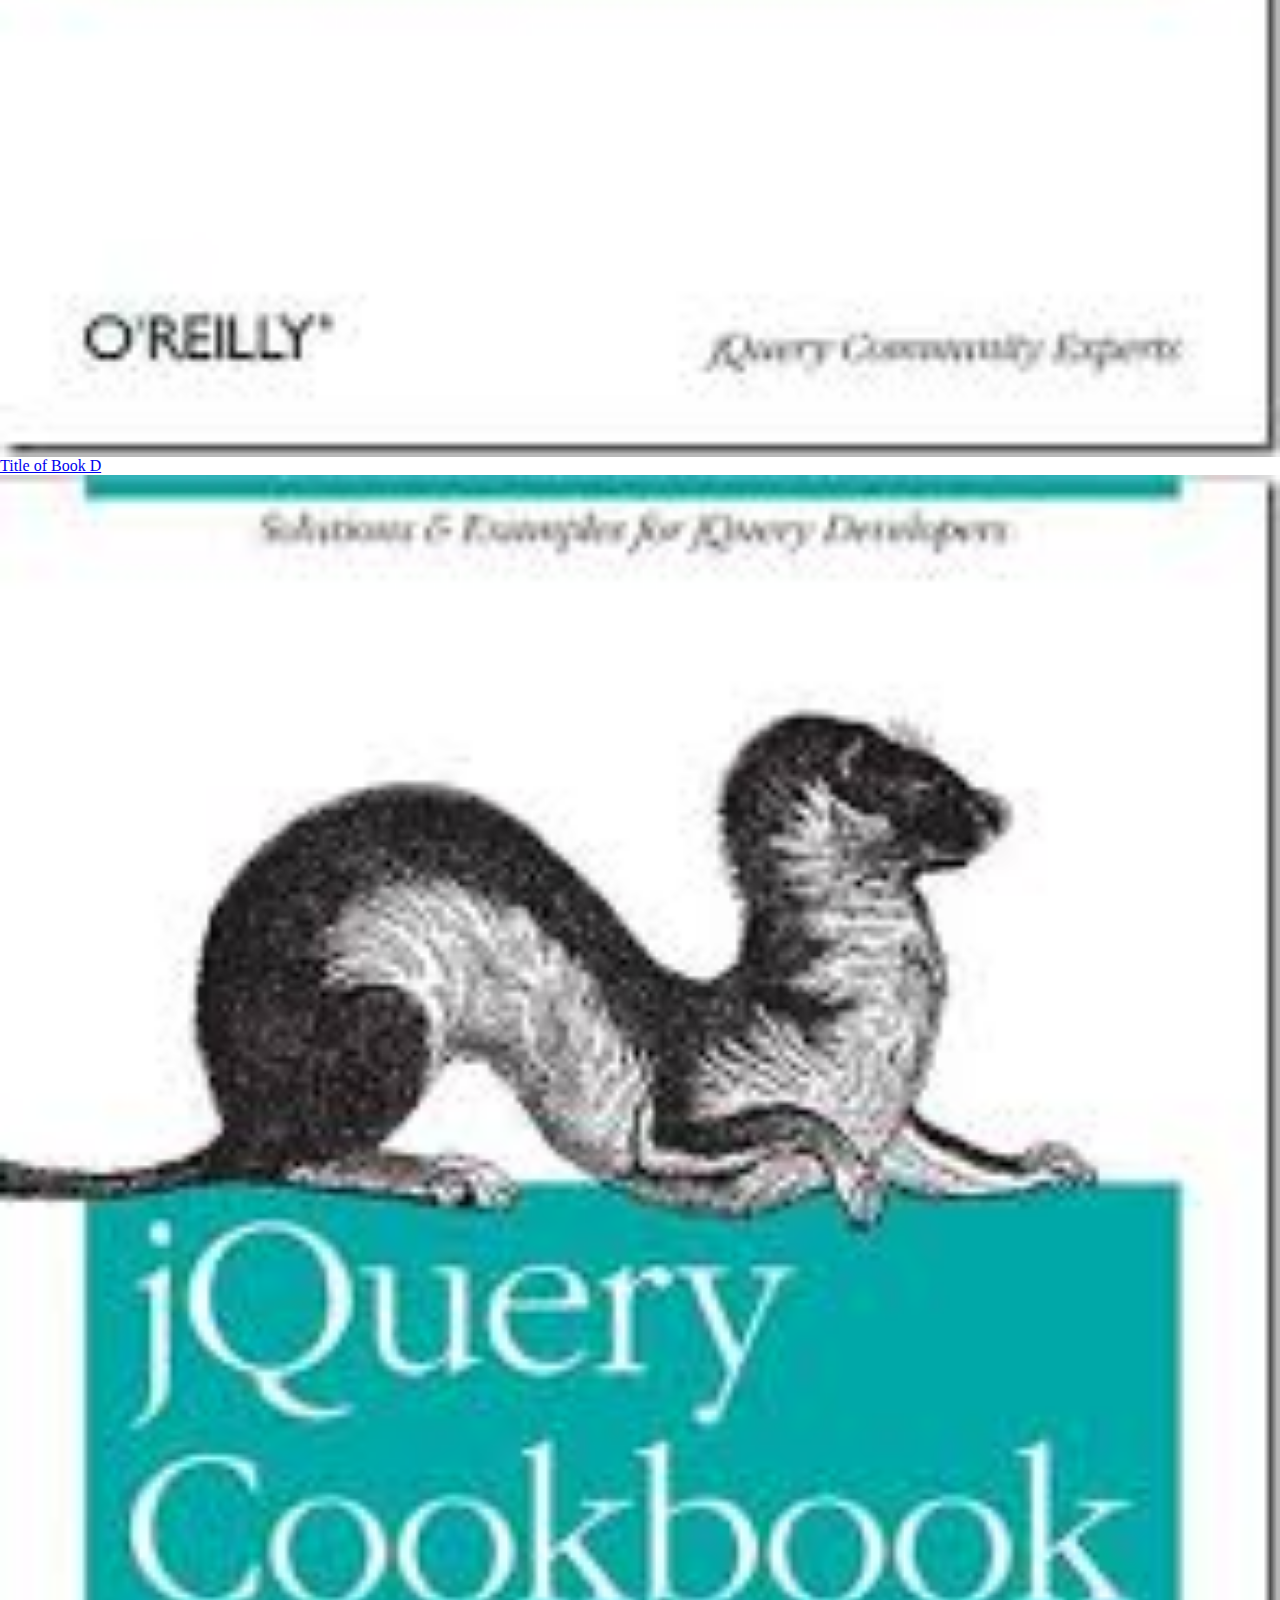
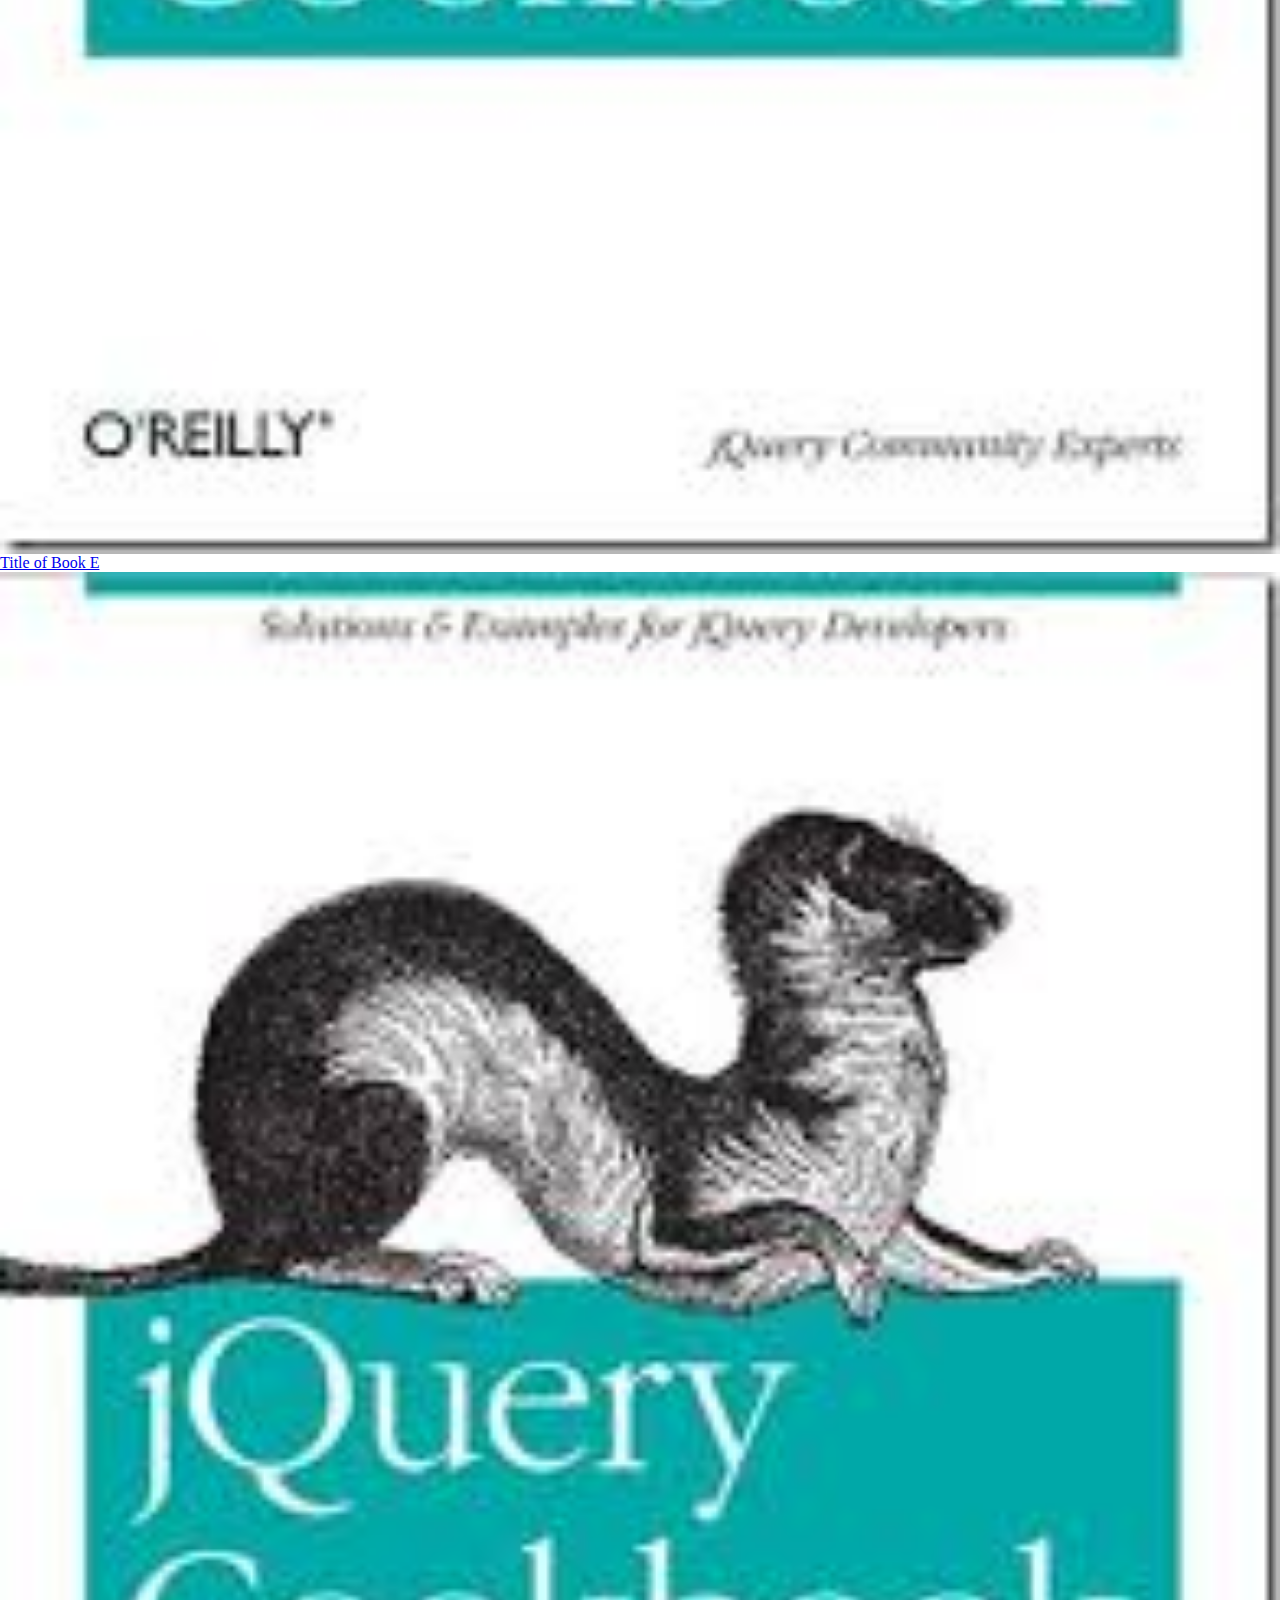
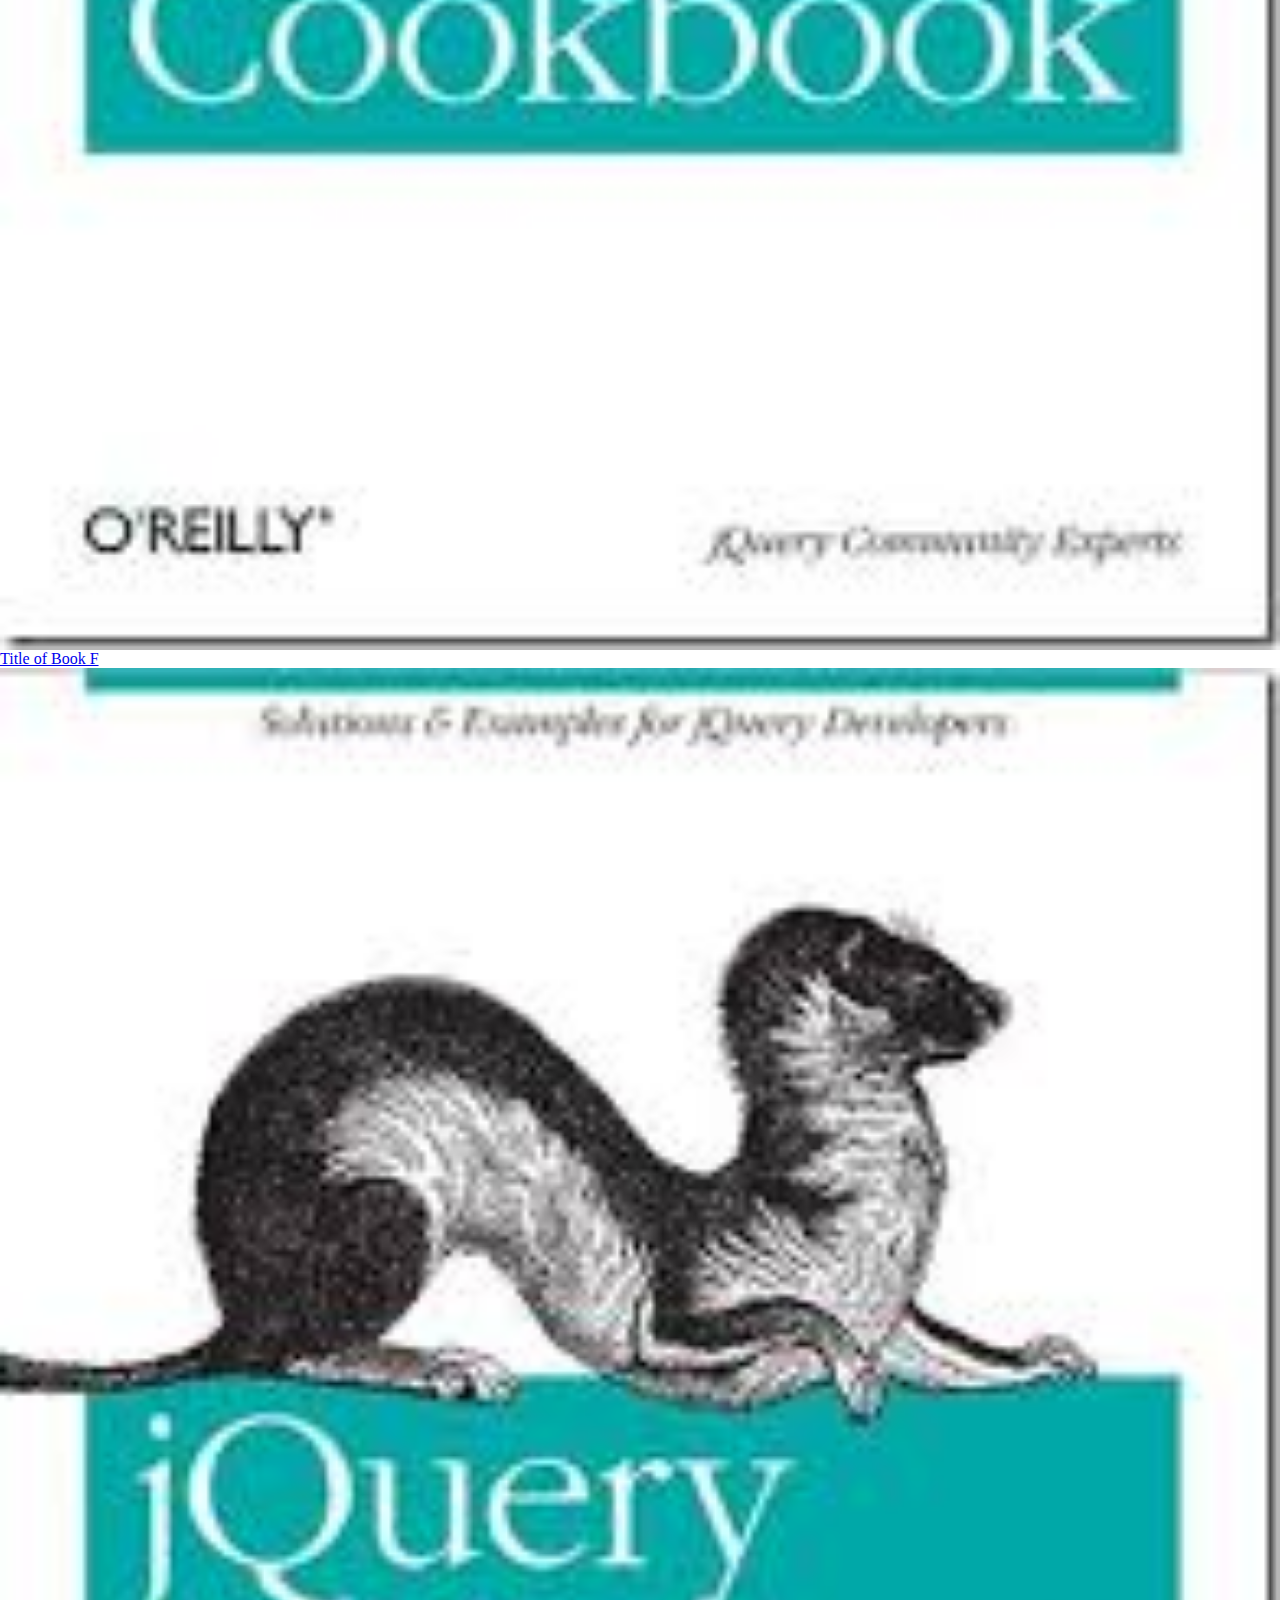
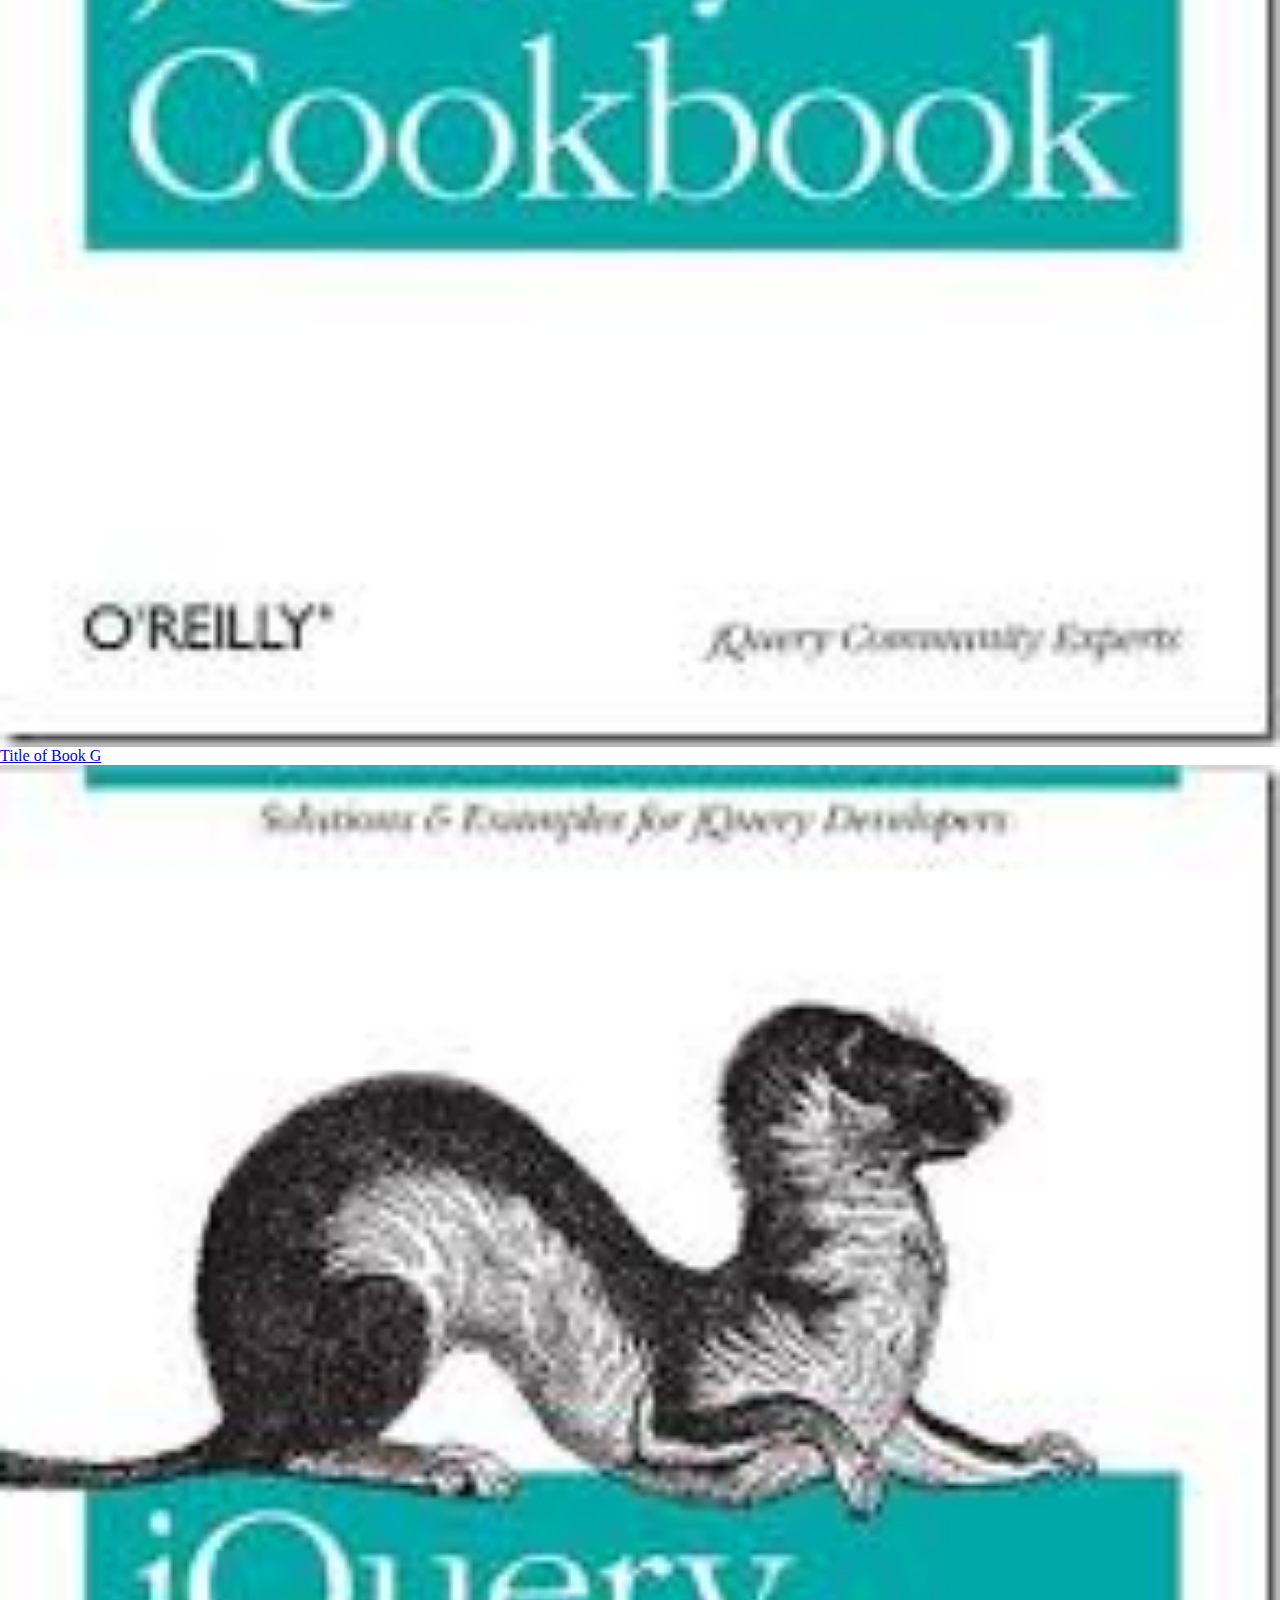
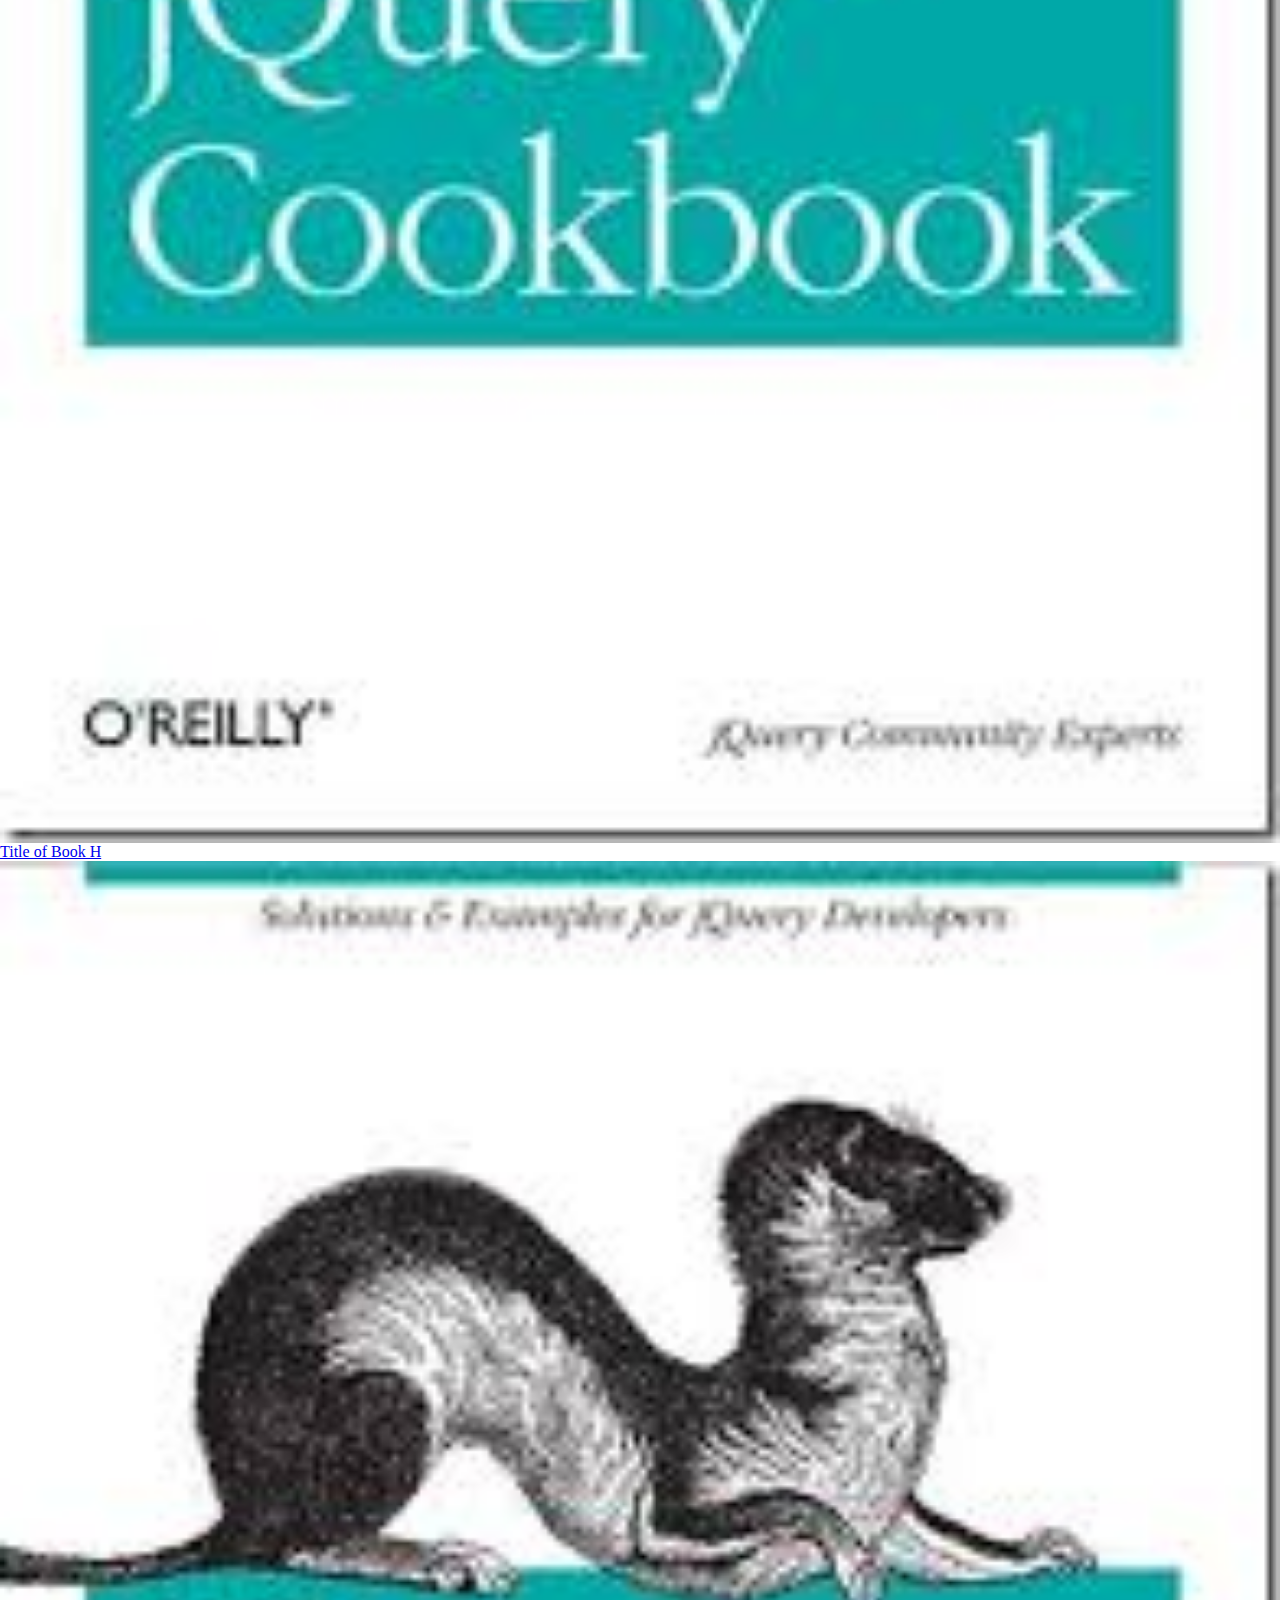
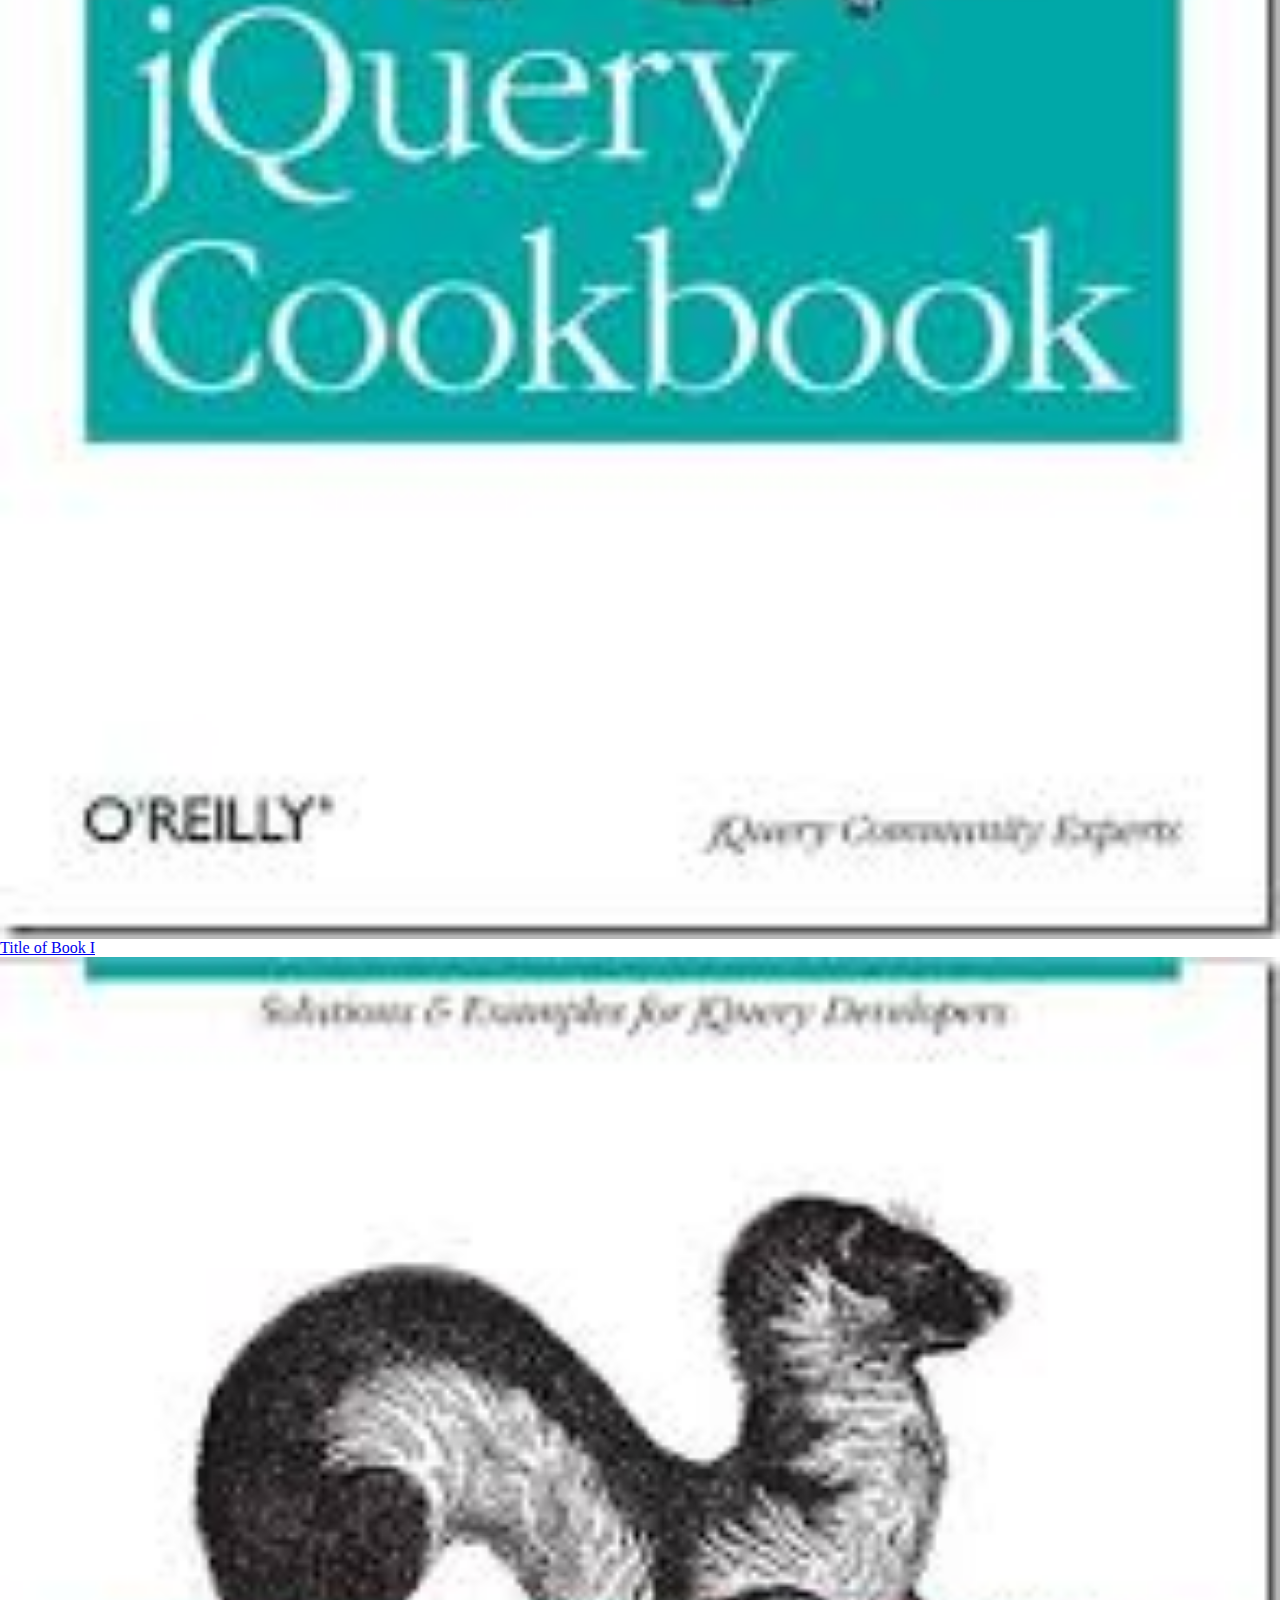
<file: 15-custom-open-window/index.html>
<!DOCTYPE html>
<html lang="en">
<head>
	<meta charset="UTF-8">
	<title>Custom popup</title>
  <link rel="stylesheet" href="../highlighter/dessert.css" />
  <!-- Optional theme -->
  <!-- Latest compiled and minified CSS -->
  <link rel="stylesheet" href="https://maxcdn.bootstrapcdn.com/bootstrap/3.3.6/css/bootstrap.min.css" integrity="sha384-1q8mTJOASx8j1Au+a5WDVnPi2lkFfwwEAa8hDDdjZlpLegxhjVME1fgjWPGmkzs7" crossorigin="anonymous">
 
  <link rel="stylesheet" href="css/style.css">
</head>
<body>
  <nav class="navbar navbar-inverse">
    <div class="container-fluid">
      <div class="navbar-header">
        <button type="button" class="navbar-toggle" data-toggle="collapse" data-target="#myNavbar">
          <span class="icon-bar"></span>
          <span class="icon-bar"></span>
          <span class="icon-bar"></span>                        
        </button>
        <a class="navbar-brand" href="#">Demo Page</a>
      </div>
      <div class="collapse navbar-collapse" id="myNavbar">
        <ul class="nav navbar-nav">
          <li class="active"><a href="/jquery-collection/">jQuery Collection</a></li>
          <li class="active"><a href="/jquery-collection/09-menu-expand/index.html">Menu expand</a></li>
        </ul>
      </div>
    </div>
  <!-- /.navbar navbar-inverse --></nav>

  <div class="jumbotron">
    <div class="container text-center">
      <h1 id="top">Custom popup</h1>
      <p>This script will create add menu and expand it</p>
    </div>
  </div>
  
  <div class="container-fluid">
    <div class="row book_list">
      <li class="col-xs-12 col-sm-12 col-md-1">
        <a href="#">
          <img src="img/img-book_jquery.jpg" height="257" width="196" alt="Book jQuery">
          <p class="title">Title of Book A</p>
        </a>        
        <div class="popup_content">
          <div class="popup_inner">
            <a href="javascript:void(0)" class="closePopup"><img src="img/ico-close.gif" height="50" width="50" alt="close"></a>
            <p>Content of Book A</p>
            <p>In Angular, a Component is a special kind of directive that uses a simpler configuration which is suitable for a component-based application structure.
            This makes it easier to write an app in a way that's similar to using Web Components or using Angular 2's style of application architecture.

            Advantages of Components:

            simpler configuration than plain directives
            promote sane defaults and best practices
            optimized for component-based architecture
            writing component directives will make it easier to upgrade to Angular 2
            When not to use Components:

            for directives that rely on DOM manipulation, adding event listeners etc, because the compile and link functions are unavailable
            when you need advanced directive definition options like priority, terminal, multi-element
            when you want a directive that is triggered by an attribute or CSS class, rather than an element</p>
          <!-- /.popup_inner --></div>
        <!-- /.popup_content --></div>
      <!-- /.col-xs-12 col-sm-12 col-md-1 --></li>
      
      <li class="col-xs-12 col-sm-12 col-md-1">
        <a href="#">
          <img src="img/img-book_jquery.jpg" height="257" width="196" alt="Book jQuery">
          <p class="title">Title of Book B</p>
        </a>
        <div class="popup_content">
          <div class="popup_inner">
            <a href="javascript:void(0)" class="closePopup"><img src="img/ico-close.gif" height="50" width="50" alt="close"></a>
            <p>Content of Book B</p>
            <p>In Angular, a Component is a special kind of directive that uses a simpler configuration which is suitable for a component-based application structure.
            This makes it easier to write an app in a way that's similar to using Web Components or using Angular 2's style of application architecture.

            Advantages of Components:

            simpler configuration than plain directives
            promote sane defaults and best practices
            optimized for component-based architecture
            writing component directives will make it easier to upgrade to Angular 2
            When not to use Components:

            for directives that rely on DOM manipulation, adding event listeners etc, because the compile and link functions are unavailable
            when you need advanced directive definition options like priority, terminal, multi-element
            when you want a directive that is triggered by an attribute or CSS class, rather than an element</p>
          <!-- /.popup_inner --></div>
        <!-- /.popup_content --></div>
      <!-- /.col-xs-12 col-sm-12 col-md-1 --></li>

      <li class="col-xs-12 col-sm-12 col-md-1">
        <a href="#">
          <img src="img/img-book_jquery.jpg" height="257" width="196" alt="Book jQuery">
          <p class="title">Title of Book C</p>
        </a>     
        <div class="popup_content">
          <div class="popup_inner">
            <a href="javascript:void(0)" class="closePopup"><img src="img/ico-close.gif" height="50" width="50" alt="close"></a>
            <p>Content of Book C</p>
            <p>In Angular, a Component is a special kind of directive that uses a simpler configuration which is suitable for a component-based application structure.
            This makes it easier to write an app in a way that's similar to using Web Components or using Angular 2's style of application architecture.

            Advantages of Components:

            simpler configuration than plain directives
            promote sane defaults and best practices
            optimized for component-based architecture
            writing component directives will make it easier to upgrade to Angular 2
            When not to use Components:

            for directives that rely on DOM manipulation, adding event listeners etc, because the compile and link functions are unavailable
            when you need advanced directive definition options like priority, terminal, multi-element
            when you want a directive that is triggered by an attribute or CSS class, rather than an element</p>
          <!-- /.popup_inner --></div>
        <!-- /.popup_content --></div>
      <!-- /.col-xs-12 col-sm-12 col-md-1 --></li>

      <li class="col-xs-12 col-sm-12 col-md-1">
        <a href="#">
          <img src="img/img-book_jquery.jpg" height="257" width="196" alt="Book jQuery">
          <p class="title">Title of Book D</p>
        </a>        
        <div class="popup_content">
          <div class="popup_inner">
            <a href="javascript:void(0)" class="closePopup"><img src="img/ico-close.gif" height="50" width="50" alt="close"></a>
            <p>Content of Book D</p>
            <p>In Angular, a Component is a special kind of directive that uses a simpler configuration which is suitable for a component-based application structure.
            This makes it easier to write an app in a way that's similar to using Web Components or using Angular 2's style of application architecture.

            Advantages of Components:

            simpler configuration than plain directives
            promote sane defaults and best practices
            optimized for component-based architecture
            writing component directives will make it easier to upgrade to Angular 2
            When not to use Components:

            for directives that rely on DOM manipulation, adding event listeners etc, because the compile and link functions are unavailable
            when you need advanced directive definition options like priority, terminal, multi-element
            when you want a directive that is triggered by an attribute or CSS class, rather than an element</p>
          <!-- /.popup_inner --></div>
        <!-- /.popup_content --></div>
      <!-- /.col-xs-12 col-sm-12 col-md-1 --></li>

      <li class="col-xs-12 col-sm-12 col-md-1">
        <a href="#">
          <img src="img/img-book_jquery.jpg" height="257" width="196" alt="Book jQuery">
          <p class="title">Title of Book E</p>
        </a>        
        <div class="popup_content">
          <div class="popup_inner">
            <a href="javascript:void(0)" class="closePopup"><img src="img/ico-close.gif" height="50" width="50" alt="close"></a>
            <p>Content of Book E</p>
            <p>In Angular, a Component is a special kind of directive that uses a simpler configuration which is suitable for a component-based application structure.
            This makes it easier to write an app in a way that's similar to using Web Components or using Angular 2's style of application architecture.

            Advantages of Components:

            simpler configuration than plain directives
            promote sane defaults and best practices
            optimized for component-based architecture
            writing component directives will make it easier to upgrade to Angular 2
            When not to use Components:

            for directives that rely on DOM manipulation, adding event listeners etc, because the compile and link functions are unavailable
            when you need advanced directive definition options like priority, terminal, multi-element
            when you want a directive that is triggered by an attribute or CSS class, rather than an element</p>
          <!-- /.popup_inner --></div>
        <!-- /.popup_content --></div>
      <!-- /.col-xs-12 col-sm-12 col-md-1 --></li>

      <li class="col-xs-12 col-sm-12 col-md-1">
        <a href="#">
          <img src="img/img-book_jquery.jpg" height="257" width="196" alt="Book jQuery">
          <p class="title">Title of Book F</p>
        </a>        
        <div class="popup_content">
          <div class="popup_inner">
            <a href="javascript:void(0)" class="closePopup"><img src="img/ico-close.gif" height="50" width="50" alt="close"></a>
            <p>Content of Book F</p>
            <p>In Angular, a Component is a special kind of directive that uses a simpler configuration which is suitable for a component-based application structure.
            This makes it easier to write an app in a way that's similar to using Web Components or using Angular 2's style of application architecture.

            Advantages of Components:

            simpler configuration than plain directives
            promote sane defaults and best practices
            optimized for component-based architecture
            writing component directives will make it easier to upgrade to Angular 2
            When not to use Components:

            for directives that rely on DOM manipulation, adding event listeners etc, because the compile and link functions are unavailable
            when you need advanced directive definition options like priority, terminal, multi-element
            when you want a directive that is triggered by an attribute or CSS class, rather than an element</p>
          <!-- /.popup_inner --></div>
        <!-- /.popup_content --></div>
      <!-- /.col-xs-12 col-sm-12 col-md-1 --></li>

      <li class="col-xs-12 col-sm-12 col-md-1">
        <a href="#">
          <img src="img/img-book_jquery.jpg" height="257" width="196" alt="Book jQuery">
          <p class="title">Title of Book G</p>
        </a>        
        <div class="popup_content">
          <div class="popup_inner">
            <a href="javascript:void(0)" class="closePopup"><img src="img/ico-close.gif" height="50" width="50" alt="close"></a>
            <p>Content of Book G</p>
            <p>In Angular, a Component is a special kind of directive that uses a simpler configuration which is suitable for a component-based application structure.
            This makes it easier to write an app in a way that's similar to using Web Components or using Angular 2's style of application architecture.

            Advantages of Components:

            simpler configuration than plain directives
            promote sane defaults and best practices
            optimized for component-based architecture
            writing component directives will make it easier to upgrade to Angular 2
            When not to use Components:

            for directives that rely on DOM manipulation, adding event listeners etc, because the compile and link functions are unavailable
            when you need advanced directive definition options like priority, terminal, multi-element
            when you want a directive that is triggered by an attribute or CSS class, rather than an element</p>
          <!-- /.popup_inner --></div>
        <!-- /.popup_content --></div>
      <!-- /.col-xs-12 col-sm-12 col-md-1 --></li>

      <li class="col-xs-12 col-sm-12 col-md-1">
        <a href="#">
          <img src="img/img-book_jquery.jpg" height="257" width="196" alt="Book jQuery">
          <p class="title">Title of Book H</p>
        </a>        
        <div class="popup_content">
          <div class="popup_inner">
            <a href="javascript:void(0)" class="closePopup"><img src="img/ico-close.gif" height="50" width="50" alt="close"></a>
            <p>Content of Book H</p>
            <p>In Angular, a Component is a special kind of directive that uses a simpler configuration which is suitable for a component-based application structure.
            This makes it easier to write an app in a way that's similar to using Web Components or using Angular 2's style of application architecture.

            Advantages of Components:

            simpler configuration than plain directives
            promote sane defaults and best practices
            optimized for component-based architecture
            writing component directives will make it easier to upgrade to Angular 2
            When not to use Components:

            for directives that rely on DOM manipulation, adding event listeners etc, because the compile and link functions are unavailable
            when you need advanced directive definition options like priority, terminal, multi-element
            when you want a directive that is triggered by an attribute or CSS class, rather than an element</p>
          <!-- /.popup_inner --></div>
        <!-- /.popup_content --></div>
      <!-- /.col-xs-12 col-sm-12 col-md-1 --></li>

      <li class="col-xs-12 col-sm-12 col-md-1">
        <a href="#">
          <img src="img/img-book_jquery.jpg" height="257" width="196" alt="Book jQuery">
          <p class="title">Title of Book I</p>
        </a>        
        <div class="popup_content">
          <div class="popup_inner">
            <a href="javascript:void(0)" class="closePopup"><img src="img/ico-close.gif" height="50" width="50" alt="close"></a>
            <p>Content of Book I</p>
            <p>In Angular, a Component is a special kind of directive that uses a simpler configuration which is suitable for a component-based application structure.
            This makes it easier to write an app in a way that's similar to using Web Components or using Angular 2's style of application architecture.

            Advantages of Components:

            simpler configuration than plain directives
            promote sane defaults and best practices
            optimized for component-based architecture
            writing component directives will make it easier to upgrade to Angular 2
            When not to use Components:

            for directives that rely on DOM manipulation, adding event listeners etc, because the compile and link functions are unavailable
            when you need advanced directive definition options like priority, terminal, multi-element
            when you want a directive that is triggered by an attribute or CSS class, rather than an element</p>
          <!-- /.popup_inner --></div>
        <!-- /.popup_content --></div>
      <!-- /.col-xs-12 col-sm-12 col-md-1 --></li>

      <li class="col-xs-12 col-sm-12 col-md-1">
        <a href="#">
          <img src="img/img-book_jquery.jpg" height="257" width="196" alt="Book jQuery">
          <p class="title">Title of Book K</p>
        </a>        
        <div class="popup_content">
          <div class="popup_inner">
            <a href="javascript:void(0)" class="closePopup"><img src="img/ico-close.gif" height="50" width="50" alt="close"></a>
            <p>Content of Book K</p>
            <p>In Angular, a Component is a special kind of directive that uses a simpler configuration which is suitable for a component-based application structure.
            This makes it easier to write an app in a way that's similar to using Web Components or using Angular 2's style of application architecture.

            Advantages of Components:

            simpler configuration than plain directives
            promote sane defaults and best practices
            optimized for component-based architecture
            writing component directives will make it easier to upgrade to Angular 2
            When not to use Components:

            for directives that rely on DOM manipulation, adding event listeners etc, because the compile and link functions are unavailable
            when you need advanced directive definition options like priority, terminal, multi-element
            when you want a directive that is triggered by an attribute or CSS class, rather than an element</p>
          <!-- /.popup_inner --></div>
        <!-- /.popup_content --></div>
      <!-- /.col-xs-12 col-sm-12 col-md-1 --></li>

      <li class="col-xs-12 col-sm-12 col-md-1">
        <a href="#">
          <img src="img/img-book_jquery.jpg" height="257" width="196" alt="Book jQuery">
          <p class="title">Title of Book L</p>
        </a>        
        <div class="popup_content">
          <div class="popup_inner">
            <a href="javascript:void(0)" class="closePopup"><img src="img/ico-close.gif" height="50" width="50" alt="close"></a>
            <p>Content of Book L</p>
            <p>In Angular, a Component is a special kind of directive that uses a simpler configuration which is suitable for a component-based application structure.
            This makes it easier to write an app in a way that's similar to using Web Components or using Angular 2's style of application architecture.

            Advantages of Components:

            simpler configuration than plain directives
            promote sane defaults and best practices
            optimized for component-based architecture
            writing component directives will make it easier to upgrade to Angular 2
            When not to use Components:

            for directives that rely on DOM manipulation, adding event listeners etc, because the compile and link functions are unavailable
            when you need advanced directive definition options like priority, terminal, multi-element
            when you want a directive that is triggered by an attribute or CSS class, rather than an element</p>
          <!-- /.popup_inner --></div>
        <!-- /.popup_content --></div>
      <!-- /.col-xs-12 col-sm-12 col-md-1 --></li>

      <li class="col-xs-12 col-sm-12 col-md-1">
        <a href="#">
          <img src="img/img-book_jquery.jpg" height="257" width="196" alt="Book jQuery">
          <p class="title">Title of Book M</p>
        </a>        
        <div class="popup_content">
          <div class="popup_inner">
            <a href="javascript:void(0)" class="closePopup"><img src="img/ico-close.gif" height="50" width="50" alt="close"></a>
            <p>Content of Book M</p>
            <p>In Angular, a Component is a special kind of directive that uses a simpler configuration which is suitable for a component-based application structure.
            This makes it easier to write an app in a way that's similar to using Web Components or using Angular 2's style of application architecture.

            Advantages of Components:

            simpler configuration than plain directives
            promote sane defaults and best practices
            optimized for component-based architecture
            writing component directives will make it easier to upgrade to Angular 2
            When not to use Components:

            for directives that rely on DOM manipulation, adding event listeners etc, because the compile and link functions are unavailable
            when you need advanced directive definition options like priority, terminal, multi-element
            when you want a directive that is triggered by an attribute or CSS class, rather than an element</p>
          <!-- /.popup_inner --></div>
        <!-- /.popup_content --></div>
      <!-- /.col-xs-12 col-sm-12 col-md-1 --></li>

    <!-- /.row --></div>
  <!-- /.container-fluid --></div>

  <script src="http://ajax.googleapis.com/ajax/libs/jquery/1.10.2/jquery.min.js"></script>
  <!-- Latest compiled and minified JavaScript -->
  <script src="https://maxcdn.bootstrapcdn.com/bootstrap/3.3.6/js/bootstrap.min.js" integrity="sha384-0mSbJDEHialfmuBBQP6A4Qrprq5OVfW37PRR3j5ELqxss1yVqOtnepnHVP9aJ7xS" crossorigin="anonymous"></script>
  <script src="js/jquery.customPopup.js" type="text/javascript"></script>
  <script src="../highlighter/prettify.js"></script>
</body>
</html>
</file>
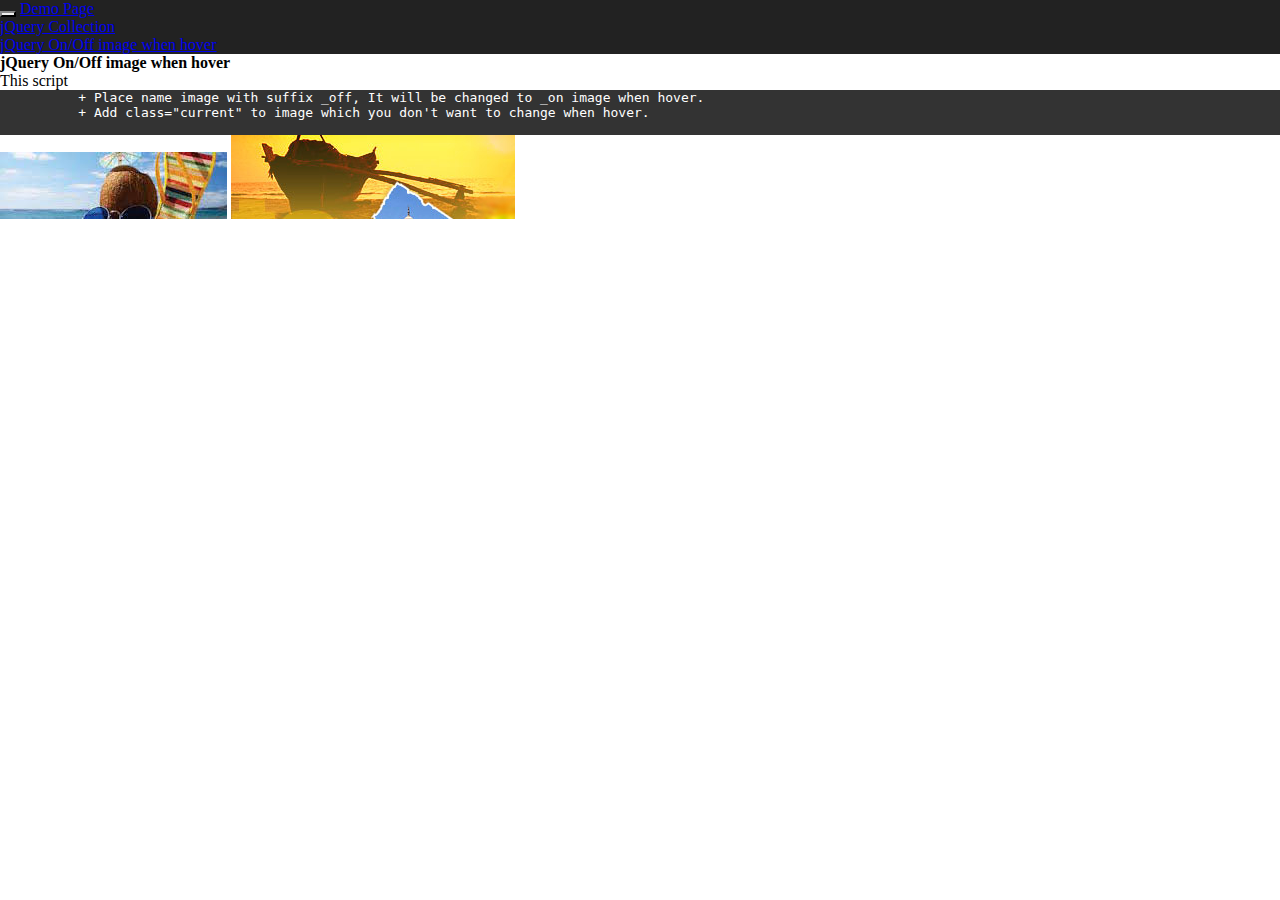
<file: 16-on-off-image/index.html>
<!DOCTYPE html>
<html lang="en">
<head>
	<meta charset="UTF-8">
	<title>On/Off Image when hover</title>
  <link rel="stylesheet" href="../highlighter/dessert.css" />
  <!-- Optional theme -->
  <!-- Latest compiled and minified CSS -->
  <link rel="stylesheet" href="https://maxcdn.bootstrapcdn.com/bootstrap/3.3.6/css/bootstrap.min.css" integrity="sha384-1q8mTJOASx8j1Au+a5WDVnPi2lkFfwwEAa8hDDdjZlpLegxhjVME1fgjWPGmkzs7" crossorigin="anonymous">
 
  <link rel="stylesheet" href="css/style.css">
</head>
<body>
  <nav class="navbar navbar-inverse">
    <div class="container-fluid">
      <div class="navbar-header">
        <button type="button" class="navbar-toggle" data-toggle="collapse" data-target="#myNavbar">
          <span class="icon-bar"></span>
          <span class="icon-bar"></span>
          <span class="icon-bar"></span>                        
        </button>
        <a class="navbar-brand" href="#">Demo Page</a>
      </div>
      <div class="collapse navbar-collapse" id="myNavbar">
        <ul class="nav navbar-nav">
          <li class="active"><a href="/jquery-collection/">jQuery Collection</a></li>
          <li class="active"><a href="/jquery-collection/16-on-off-image/index.html">jQuery On/Off image when hover</a></li>
        </ul>
      </div>
    </div>
  <!-- /.navbar navbar-inverse --></nav>

  <div class="jumbotron">
    <div class="container text-center">
      <h1 id="top">jQuery On/Off image when hover</h1>
      <p>This script </p>
      <pre class="prettyprint">
          + Place name image with suffix _off, It will be changed to _on image when hover.
          + Add class="current" to image which you don't want to change when hover.
      </pre>
    </div>
  </div>
  
  <div class="container-fluid">
    <a href="#"><img src="img/btn-coconut_off.jpg" height="67" width="227" alt=""></a>
    <a href="#"><img src="img/btn-travel_off.jpg" height="84" width="284" alt="" class="current"></a>
  <!-- /.container-flui --></div>

  <script src="http://ajax.googleapis.com/ajax/libs/jquery/1.10.2/jquery.min.js"></script>
  <!-- Latest compiled and minified JavaScript -->
  <script src="https://maxcdn.bootstrapcdn.com/bootstrap/3.3.6/js/bootstrap.min.js" integrity="sha384-0mSbJDEHialfmuBBQP6A4Qrprq5OVfW37PRR3j5ELqxss1yVqOtnepnHVP9aJ7xS" crossorigin="anonymous"></script>
  <script src="js/hoverOnOff.js" type="text/javascript"></script>
  <script src="../highlighter/prettify.js"></script>
</body>
</html>
</file>
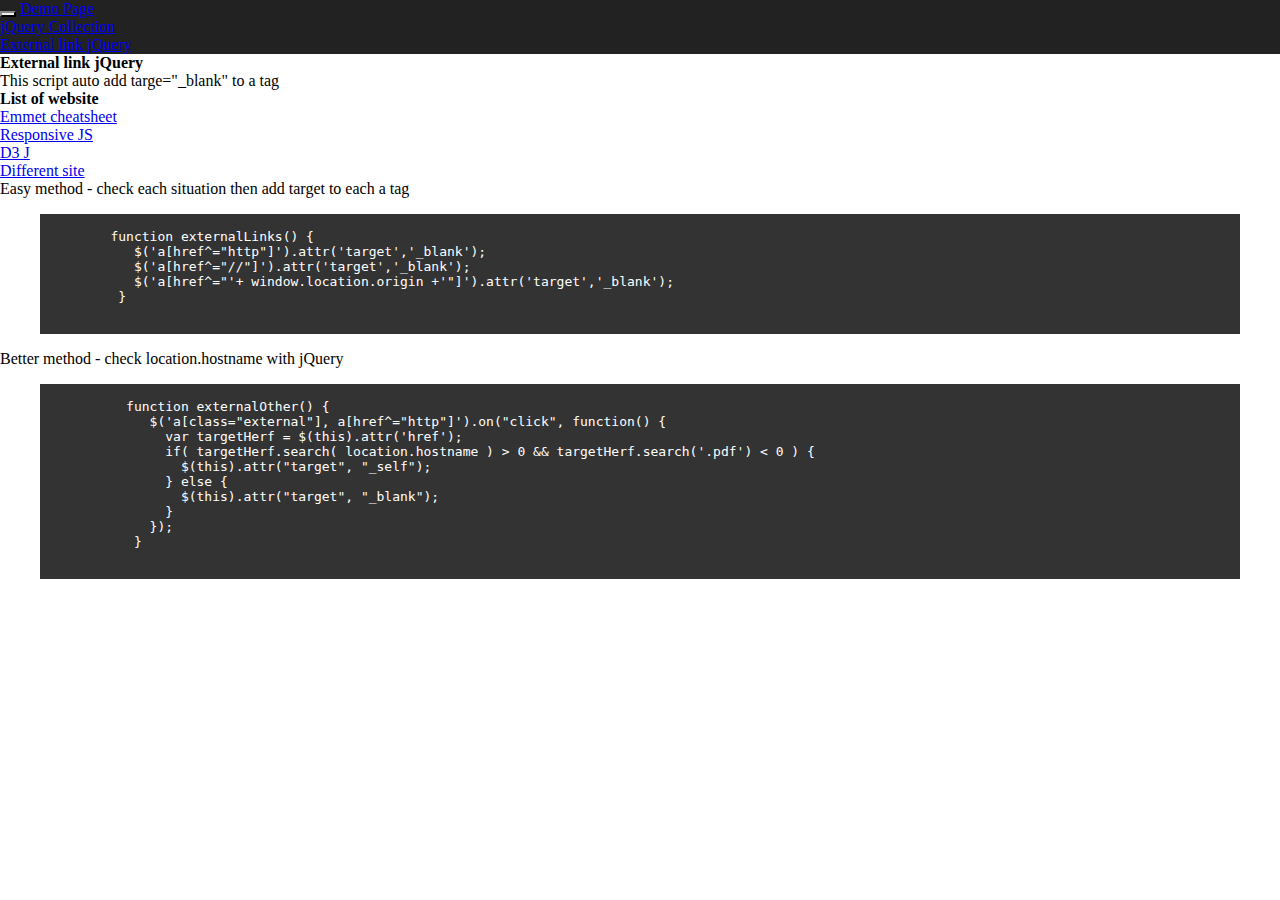
<file: 17-external-links/index.html>
<!DOCTYPE html>
<html lang="en">
<head>
	<meta charset="UTF-8">
	<title>External link jQuery</title>
  <link rel="stylesheet" href="../highlighter/dessert.css" />
  <!-- Optional theme -->
  <!-- Latest compiled and minified CSS -->
  <link rel="stylesheet" href="https://maxcdn.bootstrapcdn.com/bootstrap/3.3.6/css/bootstrap.min.css" integrity="sha384-1q8mTJOASx8j1Au+a5WDVnPi2lkFfwwEAa8hDDdjZlpLegxhjVME1fgjWPGmkzs7" crossorigin="anonymous">
 
  <link rel="stylesheet" href="css/style.css">
</head>
<body>
  <nav class="navbar navbar-inverse">
    <div class="container-fluid">
      <div class="navbar-header">
        <button type="button" class="navbar-toggle" data-toggle="collapse" data-target="#myNavbar">
          <span class="icon-bar"></span>
          <span class="icon-bar"></span>
          <span class="icon-bar"></span>                        
        </button>
        <a class="navbar-brand" href="#">Demo Page</a>
      </div>
      <div class="collapse navbar-collapse" id="myNavbar">
        <ul class="nav navbar-nav">
          <li class="active"><a href="/jquery-collection/">jQuery Collection</a></li>
          <li class="active"><a href="/jquery-collection/17-external-links/index.html">External link jQuery</a></li>
        </ul>
      </div>
    </div>
  <!-- /.navbar navbar-inverse --></nav>

  <div class="jumbotron">
    <div class="container text-center">
      <h1 id="top">External link jQuery</h1>
      <p>This script auto add targe="_blank" to a tag</p>
    </div>
  </div>
  
  <div class="container-fluid">
    
    <div class="panel panel-default">
      <div class="panel-body">
        <h3>List of website</h3>
      </div>
    </div>
    <ul class="list-group">
      <li class="list-group-item"><a href="http://docs.emmet.io/cheat-sheet/">Emmet cheatsheet</a></li>
      <li class="list-group-item"><a href="http://www.responsivejs.com/">Responsive JS</a></li>
      <li class="list-group-item"><a href="https://d3js.org/">D3 J</a></li>
      <li class="list-group-item"><a href="//">Different site</a></li>
    </ul>

    <p>Easy method - check each situation then add target to each a tag</p>
    <figure class="highlight">
      <pre>
        <code class="language-html" data-lang="html">
         function externalLinks() {
            $('a[href^="http"]').attr('target','_blank');
            $('a[href^="//"]').attr('target','_blank');
            $('a[href^="'+ window.location.origin +'"]').attr('target','_blank');
          }
        </code>
      </pre>
    </figure>
    <p>Better method - check location.hostname with jQuery</p>
    <figure class="highlight">
      <pre>
        <code class="language-html" data-lang="html">
           function externalOther() {
              $('a[class="external"], a[href^="http"]').on("click", function() {
                var targetHerf = $(this).attr('href');
                if( targetHerf.search( location.hostname ) > 0 && targetHerf.search('.pdf') < 0 ) {
                  $(this).attr("target", "_self");
                } else {
                  $(this).attr("target", "_blank");
                }
              });
            }
        </code>
      </pre>
    </figure>
  <!-- /.container-fluid --></div>

  <script src="http://ajax.googleapis.com/ajax/libs/jquery/1.10.2/jquery.min.js"></script>
  <!-- Latest compiled and minified JavaScript -->
  <script src="https://maxcdn.bootstrapcdn.com/bootstrap/3.3.6/js/bootstrap.min.js" integrity="sha384-0mSbJDEHialfmuBBQP6A4Qrprq5OVfW37PRR3j5ELqxss1yVqOtnepnHVP9aJ7xS" crossorigin="anonymous"></script>
  <script src="js/jquery.externalLink.js" type="text/javascript"></script>
  <script src="../highlighter/prettify.js"></script>
</body>
</html>
</file>
<file: css/style.css>
/* TO-DO STYLE */
/* 1- Variables Default */
/* 2- Mixin format */
/* -----------------------------------
  Go - Call and Export CSS to content 
  ------------------------------------*/
/* Common Style */
p {
  margin: 0;
}

h1, h2, h3 {
  text-align: center;
  margin: 0;
  background: #34495e;
  color: #1abc9c;
  -webkit-border-radius: 10px;
  -moz-border-radius: 10px;
  -ms-border-radius: 10px;
  border-radius: 10px;
  padding: 10px;
}

h4 {
  color: #34495e;
}

.box {
  -webkit-border-radius: 5px;
  -moz-border-radius: 5px;
  -ms-border-radius: 5px;
  border-radius: 5px;
}

/* Fixed Style */
/* 3- Placeholder */
.message-board {
  background: #34495e;
  color: #ffffff;
  margin: 10px 0;
  padding: 20px;
  -webkit-border-radius: 10px;
  -moz-border-radius: 10px;
  -ms-border-radius: 10px;
  border-radius: 10px;
}

/*----------------------------------------
  #jquery-collection
----------------------------------------*/
#jquery-collection ol > li {
  margin: 10px 0;
  padding: 15px 0;
  border-bottom: 1px solid #ddd;
}
</file>
<file: 02-simple-slideshow/css/style.css>
#center-wrapper {
	width: 940px;
	margin: 32px auto 0;
}
#slideshow {
	position: relative;
	clear: both;
	width: 100%;
	height: 250px;
}
#slideshow img {
	display: none;
	position: absolute;
}
</file>
<file: 03-scroll-top/css/style.css>
#center-wrapper {
	width: 940px;
	margin: 32px auto 0;
}
#slideshow {
	position: relative;
	clear: both;
	width: 100%;
	height: 250px;
}
#slideshow img {
	display: none;
	position: absolute;
}
</file>
<file: highlighter/dessert.css>
/* desert scheme ported from vim to google prettify */
pre { display: block; background-color: #333; color: #ffffff; padding: 15px;}
pre .nocode { background-color: none; color: #000 }
pre .str { color: #ffa0a0 } /* string  - pink */
pre .kwd { color: #f0e68c; font-weight: bold }
pre .com { color: #87ceeb } /* comment - skyblue */
pre .typ { color: #98fb98 } /* type    - lightgreen */
pre .lit { color: #cd5c5c } /* literal - darkred */
pre .pun { color: #fff }    /* punctuation */
pre .pln { color: #fff }    /* plaintext */
pre .tag { color: #f0e68c; font-weight: bold } /* html/xml tag    - lightyellow */
pre .atn { color: #bdb76b; font-weight: bold } /* attribute name  - khaki */
pre .atv { color: #ffa0a0 } /* attribute value - pink */
pre .dec { color: #98fb98 } /* decimal         - lightgreen */

/* Specify class=linenums on a pre to get line numbering */
ol.linenums { margin-top: 0; margin-bottom: 0; color: #AEAEAE } /* IE indents via margin-left */
li.L0,li.L1,li.L2,li.L3,li.L5,li.L6,li.L7,li.L8 { list-style-type: none }
/* Alternate shading for lines */
li.L1,li.L3,li.L5,li.L7,li.L9 { }

@media print {
  pre { background-color: none }
  pre .str, code .str { color: #060 }
  pre .kwd, code .kwd { color: #006; font-weight: bold }
  pre .com, code .com { color: #600; font-style: italic }
  pre .typ, code .typ { color: #404; font-weight: bold }
  pre .lit, code .lit { color: #044 }
  pre .pun, code .pun { color: #440 }
  pre .pln, code .pln { color: #000 }
  pre .tag, code .tag { color: #006; font-weight: bold }
  pre .atn, code .atn { color: #404 }
  pre .atv, code .atv { color: #060 }
}
</file>
<file: 08-click-keep-scrolltop/css/style.css>
html{overflow-y:scroll;}body,div,dl,dt,dd,ul,ol,li,h1,h2,h3,h4,h5,h6,pre,form,fieldset,input,textarea,p,blockquote,th,td{margin:0;padding:0;}address,caption,cite,code,dfn,em,strong,th,var{font-style:normal;}table{border-collapse:collapse;border-spacing:0;}caption,th{text-align:left;}q:before,q:after{content:'';}object,embed{vertical-align:top;}hr,legend{display:none;}h1,h2,h3,h4,h5,h6{font-size:100%;}img,abbr,acronym,fieldset{border:0;}ul li{list-style-type:none;}a,label{cursor:pointer;}img{vertical-align:bottom;margin:0;padding:0;}button::-moz-focus-inner,input::-moz-focus-inner{border:0;padding:0;}
.navbar-inverse .navbar-toggle {
    border-color: #333;
}
.navbar-inverse {
    background-color: #222;
    border-color: #080808;
}
.container {
  overflow: hidden;
  clear: both;
  margin: 0 auto;
}
#header {
  width: 100%;
}
#header ul {
  overflow: hidden;
}
#header ul li {
  float: left;
  padding: 0 20px;
}
.cooktab li { 
  float: left;
  margin: 0 8px;
}
</file>
<file: 12-jquery-video-background/css/style.css>
html{overflow-y:scroll;}body,div,dl,dt,dd,ul,ol,li,h1,h2,h3,h4,h5,h6,pre,form,fieldset,input,textarea,p,blockquote,th,td{margin:0;padding:0;}address,caption,cite,code,dfn,em,strong,th,var{font-style:normal;}table{border-collapse:collapse;border-spacing:0;}caption,th{text-align:left;}q:before,q:after{content:'';}object,embed{vertical-align:top;}hr,legend{display:none;}h1,h2,h3,h4,h5,h6{font-size:100%;}img,abbr,acronym,fieldset{border:0;}ul li{list-style-type:none;}a,label{cursor:pointer;}img{vertical-align:bottom;margin:0;padding:0;}button::-moz-focus-inner,input::-moz-focus-inner{border:0;padding:0;}
.navbar-inverse .navbar-toggle {
    border-color: #333;
}
.navbar-inverse {
    background-color: #222;
    border-color: #080808;
}
.container {
  overflow: hidden;
  clear: both;
  margin: 0 auto;
}
#header {
  width: 100%;
}
#header ul {
  overflow: hidden;
}
#header ul li {
  float: left;
  padding: 0 20px;
}
</file>
<file: 13-jquery-2-links/css/style.css>
html{overflow-y:scroll;}body,div,dl,dt,dd,ul,ol,li,h1,h2,h3,h4,h5,h6,pre,form,fieldset,input,textarea,p,blockquote,th,td{margin:0;padding:0;}address,caption,cite,code,dfn,em,strong,th,var{font-style:normal;}table{border-collapse:collapse;border-spacing:0;}caption,th{text-align:left;}q:before,q:after{content:'';}object,embed{vertical-align:top;}hr,legend{display:none;}h1,h2,h3,h4,h5,h6{font-size:100%;}img,abbr,acronym,fieldset{border:0;}ul li{list-style-type:none;}a,label{cursor:pointer;}img{vertical-align:bottom;margin:0;padding:0;}button::-moz-focus-inner,input::-moz-focus-inner{border:0;padding:0;}

.container {
  overflow: hidden;
  clear: both;
  width: 960px;
  margin: 0 auto;
}
#header {
  width: 100%;
}
#header ul {
  overflow: hidden;
}
#header ul li {
  float: left;
  padding: 0 20px;
}
</file>
<file: 15-custom-open-window/css/style.css>
html{overflow-y:scroll;}body,div,dl,dt,dd,ul,ol,li,h1,h2,h3,h4,h5,h6,pre,form,fieldset,input,textarea,p,blockquote,th,td{margin:0;padding:0;}address,caption,cite,code,dfn,em,strong,th,var{font-style:normal;}table{border-collapse:collapse;border-spacing:0;}caption,th{text-align:left;}q:before,q:after{content:'';}object,embed{vertical-align:top;}hr,legend{display:none;}h1,h2,h3,h4,h5,h6{font-size:100%;}img,abbr,acronym,fieldset{border:0;}ul li{list-style-type:none;}a,label{cursor:pointer;}img{vertical-align:bottom;margin:0;padding:0;}button::-moz-focus-inner,input::-moz-focus-inner{border:0;padding:0;}
.navbar-inverse .navbar-toggle {
    border-color: #333;
}
.navbar-inverse {
    background-color: #222;
    border-color: #080808;
}
.container {
  overflow: hidden;
  clear: both;
  margin: 0 auto;
}
#header {
  width: 100%;
}
#header ul {
  overflow: hidden;
}
#header ul li {
  float: left;
  padding: 0 20px;
}
/* book_list */
.book_list li img {
  width: 100%;
  height: auto;
}
.book_list li img {
  width: 100%;
  height: auto;
}
.book_list li {
  list-style-type: none;
  position: inherit;
}
.book_list li .popup_content {
  position: absolute;
  top: 50%;
  left: 50%;
  z-index: 10000;
  margin-left: -480px;
  background: #fff;
  display: none;
}
.book_list li .popup_content .popup_inner {
  padding: 30px;
  position: relative;
  overflow: hidden;
  width: 900px;
}
.book_list li .popup_content .closePopup {
  position: absolute;
  top: 0;
  right: 0;
}
.overlay {
  width: 100%;
  height: 100%;
  background: #000;
  z-index: 5000;
  position: fixed;
  top: 0;
  left: 0;
  display: none;
}
@media screen and (max-width: 767px) {
  
}
</file>
<file: 16-on-off-image/css/style.css>
html{overflow-y:scroll;}body,div,dl,dt,dd,ul,ol,li,h1,h2,h3,h4,h5,h6,pre,form,fieldset,input,textarea,p,blockquote,th,td{margin:0;padding:0;}address,caption,cite,code,dfn,em,strong,th,var{font-style:normal;}table{border-collapse:collapse;border-spacing:0;}caption,th{text-align:left;}q:before,q:after{content:'';}object,embed{vertical-align:top;}hr,legend{display:none;}h1,h2,h3,h4,h5,h6{font-size:100%;}img,abbr,acronym,fieldset{border:0;}ul li{list-style-type:none;}a,label{cursor:pointer;}img{vertical-align:bottom;margin:0;padding:0;}button::-moz-focus-inner,input::-moz-focus-inner{border:0;padding:0;}
.navbar-inverse .navbar-toggle {
    border-color: #333;
}
.navbar-inverse {
    background-color: #222;
    border-color: #080808;
}
.container {
  overflow: hidden;
  clear: both;
  margin: 0 auto;
}
#header {
  width: 100%;
}
#header ul {
  overflow: hidden;
}
#header ul li {
  float: left;
  padding: 0 20px;
}
</file>
<file: 17-external-links/css/style.css>
html{overflow-y:scroll;}body,div,dl,dt,dd,ul,ol,li,h1,h2,h3,h4,h5,h6,pre,form,fieldset,input,textarea,p,blockquote,th,td{margin:0;padding:0;}address,caption,cite,code,dfn,em,strong,th,var{font-style:normal;}table{border-collapse:collapse;border-spacing:0;}caption,th{text-align:left;}q:before,q:after{content:'';}object,embed{vertical-align:top;}hr,legend{display:none;}h1,h2,h3,h4,h5,h6{font-size:100%;}img,abbr,acronym,fieldset{border:0;}ul li{list-style-type:none;}a,label{cursor:pointer;}img{vertical-align:bottom;margin:0;padding:0;}button::-moz-focus-inner,input::-moz-focus-inner{border:0;padding:0;}
.navbar-inverse .navbar-toggle {
    border-color: #333;
}
.navbar-inverse {
    background-color: #222;
    border-color: #080808;
}
.container {
  overflow: hidden;
  clear: both;
  margin: 0 auto;
}
#header {
  width: 100%;
}
#header ul {
  overflow: hidden;
}
#header ul li {
  float: left;
  padding: 0 20px;
}
</file>
